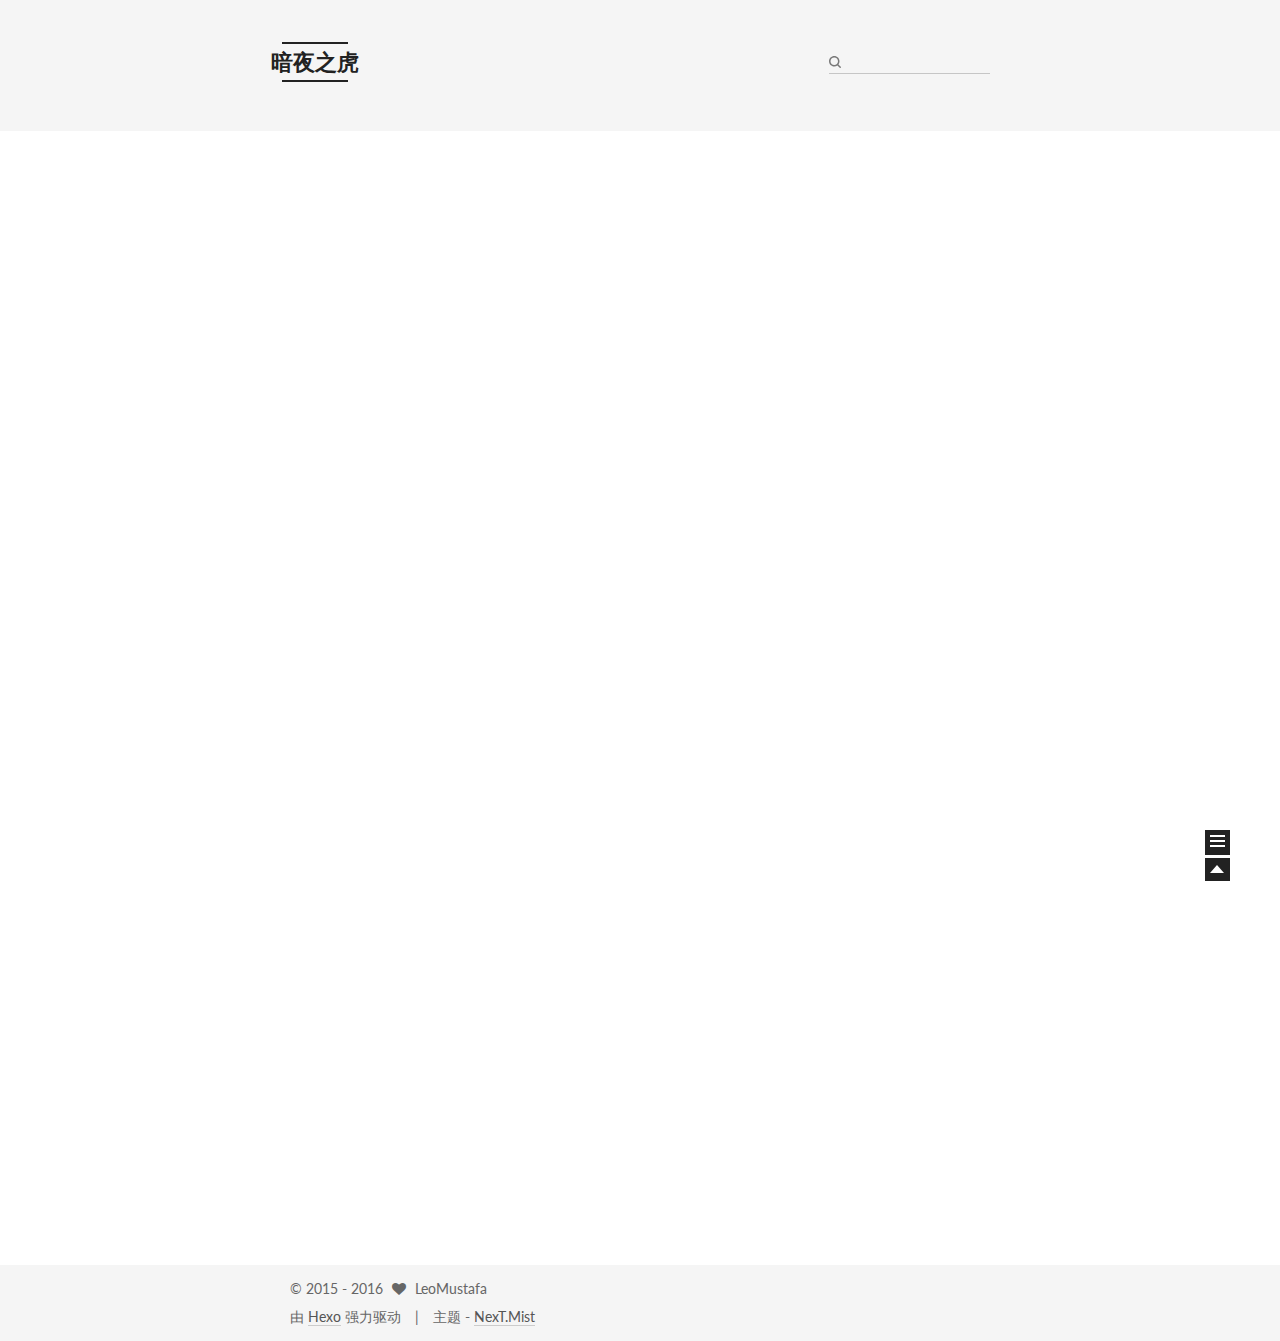
<file: index.html>
<!doctype html>



  


<html class="theme-next mist use-motion">
<head>
  <meta charset="UTF-8"/>
<meta http-equiv="X-UA-Compatible" content="IE=edge,chrome=1" />
<meta name="viewport" content="width=device-width, initial-scale=1, maximum-scale=1"/>



<meta http-equiv="Cache-Control" content="no-transform" />
<meta http-equiv="Cache-Control" content="no-siteapp" />












  <link href="/vendors/fancybox/source/jquery.fancybox.css?v=2.1.5" rel="stylesheet" type="text/css"/>




  <link href="//fonts.googleapis.com/css?family=Lato:300,400,700,400italic&subset=latin,latin-ext" rel="stylesheet" type="text/css">



<link href="/vendors/font-awesome/css/font-awesome.min.css?v=4.4.0" rel="stylesheet" type="text/css" />

<link href="/css/main.css?v=0.5.0" rel="stylesheet" type="text/css" />


  <meta name="keywords" content="Hexo, NexT" />





  <link rel="alternate" href="/atom.xml" title="暗夜之虎" type="application/atom+xml" />




  <link rel="shortcut icon" type="image/x-icon" href="/favicon.ico?v=0.5.0" />






<meta name="description" content="顺,不妄喜；逆,不惶馁；安,不奢逸；危,不惊惧；胸有惊雷而面如平湖者,可拜上将军">
<meta property="og:type" content="website">
<meta property="og:title" content="暗夜之虎">
<meta property="og:url" content="http://yoursite.com/index.html">
<meta property="og:site_name" content="暗夜之虎">
<meta property="og:description" content="顺,不妄喜；逆,不惶馁；安,不奢逸；危,不惊惧；胸有惊雷而面如平湖者,可拜上将军">
<meta name="twitter:card" content="summary">
<meta name="twitter:title" content="暗夜之虎">
<meta name="twitter:description" content="顺,不妄喜；逆,不惶馁；安,不奢逸；危,不惊惧；胸有惊雷而面如平湖者,可拜上将军">



<script type="text/javascript" id="hexo.configuration">
  var NexT = window.NexT || {};
  var CONFIG = {
    scheme: 'Mist',
    sidebar: {"position":"left","display":"post"},
    fancybox: true,
    motion: true,
    duoshuo: {
      userId: 0,
      author: '博主'
    }
  };
</script>

  <title> 暗夜之虎 </title>
</head>

<body itemscope itemtype="http://schema.org/WebPage" lang="zh-Hans">

  








  
  
    
  

  <div class="container one-collumn sidebar-position-left 
   page-home 
 ">
    <div class="headband"></div>

    <header id="header" class="header" itemscope itemtype="http://schema.org/WPHeader">
      <div class="header-inner"><div class="site-meta ">
  

  <div class="custom-logo-site-title">
    <a href="/"  class="brand" rel="start">
      <span class="logo-line-before"><i></i></span>
      <span class="site-title">暗夜之虎</span>
      <span class="logo-line-after"><i></i></span>
    </a>
  </div>
  <p class="site-subtitle"></p>
</div>

<div class="site-nav-toggle">
  <button>
    <span class="btn-bar"></span>
    <span class="btn-bar"></span>
    <span class="btn-bar"></span>
  </button>
</div>

<nav class="site-nav">
  

  
    <ul id="menu" class="menu menu-left">
      
        
        <li class="menu-item menu-item-home">
          <a href="/" rel="section">
            
              <i class="menu-item-icon fa fa-home fa-fw"></i> <br />
            
            首页
          </a>
        </li>
      
        
        <li class="menu-item menu-item-categories">
          <a href="/categories" rel="section">
            
              <i class="menu-item-icon fa fa-th fa-fw"></i> <br />
            
            分类
          </a>
        </li>
      
        
        <li class="menu-item menu-item-archives">
          <a href="/archives" rel="section">
            
              <i class="menu-item-icon fa fa-archive fa-fw"></i> <br />
            
            归档
          </a>
        </li>
      
        
        <li class="menu-item menu-item-tags">
          <a href="/tags" rel="section">
            
              <i class="menu-item-icon fa fa-tags fa-fw"></i> <br />
            
            标签
          </a>
        </li>
      
        
        <li class="menu-item menu-item-about">
          <a href="/about" rel="section">
            
              <i class="menu-item-icon fa fa-user fa-fw"></i> <br />
            
            关于
          </a>
        </li>
      

      
      
      
    </ul>
  

  
    <div class="site-search">
      
  <form class="site-search-form">
  <input type="text" id="st-search-input" class="st-search-input st-default-search-input" />
</form>

<script type="text/javascript">
  (function(w,d,t,u,n,s,e){w['SwiftypeObject']=n;w[n]=w[n]||function(){
    (w[n].q=w[n].q||[]).push(arguments);};s=d.createElement(t);
    e=d.getElementsByTagName(t)[0];s.async=1;s.src=u;e.parentNode.insertBefore(s,e);
  })(window,document,'script','//s.swiftypecdn.com/install/v2/st.js','_st');

  _st('install', 'N1VqMy4RxcC6yTq3qFca','2.0.0');
</script>



    </div>
  
</nav>

 </div>
    </header>

    <main id="main" class="main">
      <div class="main-inner">
        <div class="content-wrap">
          <div id="content" class="content">
            
  <section id="posts" class="posts-expand">

    

    
    
      
      
        
        
        
      

      
    

    
      

  
  

  
  
  

  <article class="post post-type-normal " itemscope itemtype="http://schema.org/Article">

    
      <header class="post-header">

        
        
          <h1 class="post-title" itemprop="name headline">
            
            
              
                
                <a class="post-title-link" href="/2016/01/17/hello-world/" itemprop="url">
                  Hello World
                </a>
              
            
          </h1>
        

        <div class="post-meta">
          <span class="post-time">
            <span class="post-meta-item-icon">
              <i class="fa fa-calendar-o"></i>
            </span>
            <span class="post-meta-item-text">发表于</span>
            <time itemprop="dateCreated" datetime="2016-01-17T21:52:55+08:00" content="2016-01-17">
              2016-01-17
            </time>
          </span>

          

          
            
          

          

          
          
        </div>
      </header>
    


    <div class="post-body" itemprop="articleBody">

      
      

      
        
          
            <p>Welcome to <a href="http://hexo.io/" target="_blank" rel="external">Hexo</a>! This is your very first post. Check <a href="http://hexo.io/docs/" target="_blank" rel="external">documentation</a> for more info. If you get any problems when using Hexo, you can find the answer in <a href="http://hexo.io/docs/troubleshooting.html" target="_blank" rel="external">troubleshooting</a> or you can ask me on <a href="https://github.com/hexojs/hexo/issues" target="_blank" rel="external">GitHub</a>.</p>
<h2 id="Quick_Start"><a href="#Quick_Start" class="headerlink" title="Quick Start"></a>Quick Start</h2><h3 id="Create_a_new_post"><a href="#Create_a_new_post" class="headerlink" title="Create a new post"></a>Create a new post</h3><figure class="highlight bash"><table><tr><td class="gutter"><pre><span class="line">1</span><br></pre></td><td class="code"><pre><span class="line">$ hexo new <span class="string">"My New Post"</span></span><br></pre></td></tr></table></figure>
<p>More info: <a href="http://hexo.io/docs/writing.html" target="_blank" rel="external">Writing</a></p>
<h3 id="Run_server"><a href="#Run_server" class="headerlink" title="Run server"></a>Run server</h3><figure class="highlight bash"><table><tr><td class="gutter"><pre><span class="line">1</span><br></pre></td><td class="code"><pre><span class="line">$ hexo server</span><br></pre></td></tr></table></figure>
<p>More info: <a href="http://hexo.io/docs/server.html" target="_blank" rel="external">Server</a></p>
<h3 id="Generate_static_files"><a href="#Generate_static_files" class="headerlink" title="Generate static files"></a>Generate static files</h3><figure class="highlight bash"><table><tr><td class="gutter"><pre><span class="line">1</span><br></pre></td><td class="code"><pre><span class="line">$ hexo generate</span><br></pre></td></tr></table></figure>
<p>More info: <a href="http://hexo.io/docs/generating.html" target="_blank" rel="external">Generating</a></p>
<h3 id="Deploy_to_remote_sites"><a href="#Deploy_to_remote_sites" class="headerlink" title="Deploy to remote sites"></a>Deploy to remote sites</h3><figure class="highlight bash"><table><tr><td class="gutter"><pre><span class="line">1</span><br></pre></td><td class="code"><pre><span class="line">$ hexo deploy</span><br></pre></td></tr></table></figure>
<p>More info: <a href="http://hexo.io/docs/deployment.html" target="_blank" rel="external">Deployment</a></p>

          
        
      
    </div>

    <footer class="post-footer">
      

      

      
      
        <div class="post-eof"></div>
      
    </footer>
  </article>


    

  </section>

  


          </div>
          


          

        </div>
        
          
  
  <div class="sidebar-toggle">
    <div class="sidebar-toggle-line-wrap">
      <span class="sidebar-toggle-line sidebar-toggle-line-first"></span>
      <span class="sidebar-toggle-line sidebar-toggle-line-middle"></span>
      <span class="sidebar-toggle-line sidebar-toggle-line-last"></span>
    </div>
  </div>

  <aside id="sidebar" class="sidebar">
    <div class="sidebar-inner">

      

      

      <section class="site-overview sidebar-panel  sidebar-panel-active ">
        <div class="site-author motion-element" itemprop="author" itemscope itemtype="http://schema.org/Person">
          <img class="site-author-image" itemprop="image"
               src="/images/avatar.jpg"
               alt="LeoMustafa" />
          <p class="site-author-name" itemprop="name">LeoMustafa</p>
          <p class="site-description motion-element" itemprop="description">顺,不妄喜；逆,不惶馁；安,不奢逸；危,不惊惧；胸有惊雷而面如平湖者,可拜上将军</p>
        </div>
        <nav class="site-state motion-element">
          <div class="site-state-item site-state-posts">
            <a href="/archives">
              <span class="site-state-item-count">1</span>
              <span class="site-state-item-name">日志</span>
            </a>
          </div>

          <div class="site-state-item site-state-categories">
            <a href="/categories">
              <span class="site-state-item-count">0</span>
              <span class="site-state-item-name">分类</span>
              </a>
          </div>

          <div class="site-state-item site-state-tags">
            <a href="/tags">
              <span class="site-state-item-count">0</span>
              <span class="site-state-item-name">标签</span>
              </a>
          </div>

        </nav>

        
          <div class="feed-link motion-element">
            <a href="/atom.xml" rel="alternate">
              <i class="fa fa-rss"></i>
              RSS
            </a>
          </div>
        

        <div class="links-of-author motion-element">
          
            
              <span class="links-of-author-item">
                <a href="https://github.com/LeoMustafa" target="_blank">
                  
                    <i class="fa fa-globe"></i> github
                  
                </a>
              </span>
            
          
        </div>

        
        

        <div class="links-of-author motion-element">
          
        </div>

      </section>

      

    </div>
  </aside>


        
      </div>
    </main>

    <footer id="footer" class="footer">
      <div class="footer-inner">
        <div class="copyright" >
  
  &copy;  2015 - 
  <span itemprop="copyrightYear">2016</span>
  <span class="with-love">
    <i class="icon-next-heart fa fa-heart"></i>
  </span>
  <span class="author" itemprop="copyrightHolder">LeoMustafa</span>
</div>

<div class="powered-by">
  由 <a class="theme-link" href="http://hexo.io">Hexo</a> 强力驱动
</div>

<div class="theme-info">
  主题 -
  <a class="theme-link" href="https://github.com/iissnan/hexo-theme-next">
    NexT.Mist
  </a>
</div>



      </div>
    </footer>

    <div class="back-to-top"></div>
  </div>

  


  



  <script type="text/javascript" src="/vendors/jquery/index.js?v=2.1.3"></script>

  <script type="text/javascript" src="/vendors/fastclick/lib/fastclick.min.js?v=1.0.6"></script>

  <script type="text/javascript" src="/vendors/jquery_lazyload/jquery.lazyload.js?v=1.9.7"></script>

  <script type="text/javascript" src="/vendors/velocity/velocity.min.js"></script>

  <script type="text/javascript" src="/vendors/velocity/velocity.ui.min.js"></script>

  <script type="text/javascript" src="/vendors/fancybox/source/jquery.fancybox.pack.js"></script>


  


  <script type="text/javascript" src="/js/src/utils.js?v=0.5.0"></script>

  <script type="text/javascript" src="/js/src/motion.js?v=0.5.0"></script>



  
  

  

  


  <script type="text/javascript" src="/js/src/bootstrap.js?v=0.5.0"></script>



  



  



  
  

  
  


</body>
</html>
</file>
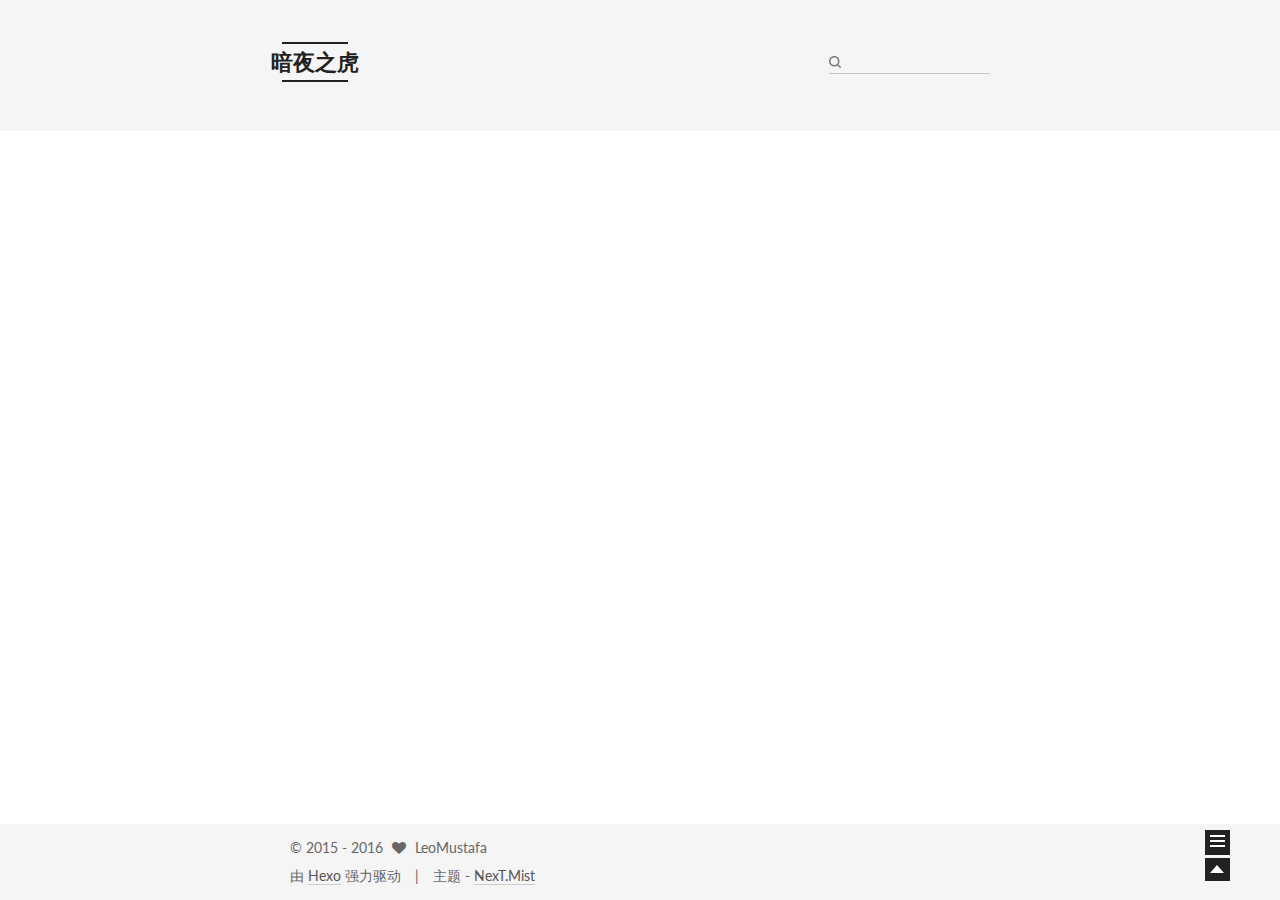
<file: about/index.html>
<!doctype html>



  


<html class="theme-next mist use-motion">
<head>
  <meta charset="UTF-8"/>
<meta http-equiv="X-UA-Compatible" content="IE=edge,chrome=1" />
<meta name="viewport" content="width=device-width, initial-scale=1, maximum-scale=1"/>



<meta http-equiv="Cache-Control" content="no-transform" />
<meta http-equiv="Cache-Control" content="no-siteapp" />












  <link href="/vendors/fancybox/source/jquery.fancybox.css?v=2.1.5" rel="stylesheet" type="text/css"/>




  <link href="//fonts.googleapis.com/css?family=Lato:300,400,700,400italic&subset=latin,latin-ext" rel="stylesheet" type="text/css">



<link href="/vendors/font-awesome/css/font-awesome.min.css?v=4.4.0" rel="stylesheet" type="text/css" />

<link href="/css/main.css?v=0.5.0" rel="stylesheet" type="text/css" />


  <meta name="keywords" content="Hexo, NexT" />





  <link rel="alternate" href="/atom.xml" title="暗夜之虎" type="application/atom+xml" />




  <link rel="shortcut icon" type="image/x-icon" href="/favicon.ico?v=0.5.0" />






<meta name="description" content="顺,不妄喜；逆,不惶馁；安,不奢逸；危,不惊惧；胸有惊雷而面如平湖者,可拜上将军">
<meta property="og:type" content="website">
<meta property="og:title" content="about">
<meta property="og:url" content="http://yoursite.com/about/index.html">
<meta property="og:site_name" content="暗夜之虎">
<meta property="og:description" content="顺,不妄喜；逆,不惶馁；安,不奢逸；危,不惊惧；胸有惊雷而面如平湖者,可拜上将军">
<meta property="og:updated_time" content="2016-01-17T19:32:15.593Z">
<meta name="twitter:card" content="summary">
<meta name="twitter:title" content="about">
<meta name="twitter:description" content="顺,不妄喜；逆,不惶馁；安,不奢逸；危,不惊惧；胸有惊雷而面如平湖者,可拜上将军">



<script type="text/javascript" id="hexo.configuration">
  var NexT = window.NexT || {};
  var CONFIG = {
    scheme: 'Mist',
    sidebar: {"position":"left","display":"post"},
    fancybox: true,
    motion: true,
    duoshuo: {
      userId: 0,
      author: '博主'
    }
  };
</script>

  <title>
  

  
    about | 暗夜之虎
  
</title>
</head>

<body itemscope itemtype="http://schema.org/WebPage" lang="zh-Hans">

  








  
  
    
  

  <div class="container one-collumn sidebar-position-left  ">
    <div class="headband"></div>

    <header id="header" class="header" itemscope itemtype="http://schema.org/WPHeader">
      <div class="header-inner"><div class="site-meta ">
  

  <div class="custom-logo-site-title">
    <a href="/"  class="brand" rel="start">
      <span class="logo-line-before"><i></i></span>
      <span class="site-title">暗夜之虎</span>
      <span class="logo-line-after"><i></i></span>
    </a>
  </div>
  <p class="site-subtitle"></p>
</div>

<div class="site-nav-toggle">
  <button>
    <span class="btn-bar"></span>
    <span class="btn-bar"></span>
    <span class="btn-bar"></span>
  </button>
</div>

<nav class="site-nav">
  

  
    <ul id="menu" class="menu menu-left">
      
        
        <li class="menu-item menu-item-home">
          <a href="/" rel="section">
            
              <i class="menu-item-icon fa fa-home fa-fw"></i> <br />
            
            首页
          </a>
        </li>
      
        
        <li class="menu-item menu-item-categories">
          <a href="/categories" rel="section">
            
              <i class="menu-item-icon fa fa-th fa-fw"></i> <br />
            
            分类
          </a>
        </li>
      
        
        <li class="menu-item menu-item-archives">
          <a href="/archives" rel="section">
            
              <i class="menu-item-icon fa fa-archive fa-fw"></i> <br />
            
            归档
          </a>
        </li>
      
        
        <li class="menu-item menu-item-tags">
          <a href="/tags" rel="section">
            
              <i class="menu-item-icon fa fa-tags fa-fw"></i> <br />
            
            标签
          </a>
        </li>
      
        
        <li class="menu-item menu-item-about">
          <a href="/about" rel="section">
            
              <i class="menu-item-icon fa fa-user fa-fw"></i> <br />
            
            关于
          </a>
        </li>
      

      
      
      
    </ul>
  

  
    <div class="site-search">
      
  <form class="site-search-form">
  <input type="text" id="st-search-input" class="st-search-input st-default-search-input" />
</form>

<script type="text/javascript">
  (function(w,d,t,u,n,s,e){w['SwiftypeObject']=n;w[n]=w[n]||function(){
    (w[n].q=w[n].q||[]).push(arguments);};s=d.createElement(t);
    e=d.getElementsByTagName(t)[0];s.async=1;s.src=u;e.parentNode.insertBefore(s,e);
  })(window,document,'script','//s.swiftypecdn.com/install/v2/st.js','_st');

  _st('install', 'N1VqMy4RxcC6yTq3qFca','2.0.0');
</script>



    </div>
  
</nav>

 </div>
    </header>

    <main id="main" class="main">
      <div class="main-inner">
        <div class="content-wrap">
          <div id="content" class="content">
            

  <div id="posts" class="posts-expand">
    
    
      
    
  </div>


          </div>
          


          
  <div class="comments" id="comments">
    
  </div>


        </div>
        
          
  
  <div class="sidebar-toggle">
    <div class="sidebar-toggle-line-wrap">
      <span class="sidebar-toggle-line sidebar-toggle-line-first"></span>
      <span class="sidebar-toggle-line sidebar-toggle-line-middle"></span>
      <span class="sidebar-toggle-line sidebar-toggle-line-last"></span>
    </div>
  </div>

  <aside id="sidebar" class="sidebar">
    <div class="sidebar-inner">

      

      

      <section class="site-overview sidebar-panel  sidebar-panel-active ">
        <div class="site-author motion-element" itemprop="author" itemscope itemtype="http://schema.org/Person">
          <img class="site-author-image" itemprop="image"
               src="/images/avatar.jpg"
               alt="LeoMustafa" />
          <p class="site-author-name" itemprop="name">LeoMustafa</p>
          <p class="site-description motion-element" itemprop="description">顺,不妄喜；逆,不惶馁；安,不奢逸；危,不惊惧；胸有惊雷而面如平湖者,可拜上将军</p>
        </div>
        <nav class="site-state motion-element">
          <div class="site-state-item site-state-posts">
            <a href="/archives">
              <span class="site-state-item-count">1</span>
              <span class="site-state-item-name">日志</span>
            </a>
          </div>

          <div class="site-state-item site-state-categories">
            <a href="/categories">
              <span class="site-state-item-count">0</span>
              <span class="site-state-item-name">分类</span>
              </a>
          </div>

          <div class="site-state-item site-state-tags">
            <a href="/tags">
              <span class="site-state-item-count">0</span>
              <span class="site-state-item-name">标签</span>
              </a>
          </div>

        </nav>

        
          <div class="feed-link motion-element">
            <a href="/atom.xml" rel="alternate">
              <i class="fa fa-rss"></i>
              RSS
            </a>
          </div>
        

        <div class="links-of-author motion-element">
          
            
              <span class="links-of-author-item">
                <a href="https://github.com/LeoMustafa" target="_blank">
                  
                    <i class="fa fa-globe"></i> github
                  
                </a>
              </span>
            
          
        </div>

        
        

        <div class="links-of-author motion-element">
          
        </div>

      </section>

      

    </div>
  </aside>


        
      </div>
    </main>

    <footer id="footer" class="footer">
      <div class="footer-inner">
        <div class="copyright" >
  
  &copy;  2015 - 
  <span itemprop="copyrightYear">2016</span>
  <span class="with-love">
    <i class="icon-next-heart fa fa-heart"></i>
  </span>
  <span class="author" itemprop="copyrightHolder">LeoMustafa</span>
</div>

<div class="powered-by">
  由 <a class="theme-link" href="http://hexo.io">Hexo</a> 强力驱动
</div>

<div class="theme-info">
  主题 -
  <a class="theme-link" href="https://github.com/iissnan/hexo-theme-next">
    NexT.Mist
  </a>
</div>



      </div>
    </footer>

    <div class="back-to-top"></div>
  </div>

  


  



  <script type="text/javascript" src="/vendors/jquery/index.js?v=2.1.3"></script>

  <script type="text/javascript" src="/vendors/fastclick/lib/fastclick.min.js?v=1.0.6"></script>

  <script type="text/javascript" src="/vendors/jquery_lazyload/jquery.lazyload.js?v=1.9.7"></script>

  <script type="text/javascript" src="/vendors/velocity/velocity.min.js"></script>

  <script type="text/javascript" src="/vendors/velocity/velocity.ui.min.js"></script>

  <script type="text/javascript" src="/vendors/fancybox/source/jquery.fancybox.pack.js"></script>


  


  <script type="text/javascript" src="/js/src/utils.js?v=0.5.0"></script>

  <script type="text/javascript" src="/js/src/motion.js?v=0.5.0"></script>



  
  

  

  


  <script type="text/javascript" src="/js/src/bootstrap.js?v=0.5.0"></script>



  



  



  
  

  
  


</body>
</html>
</file>
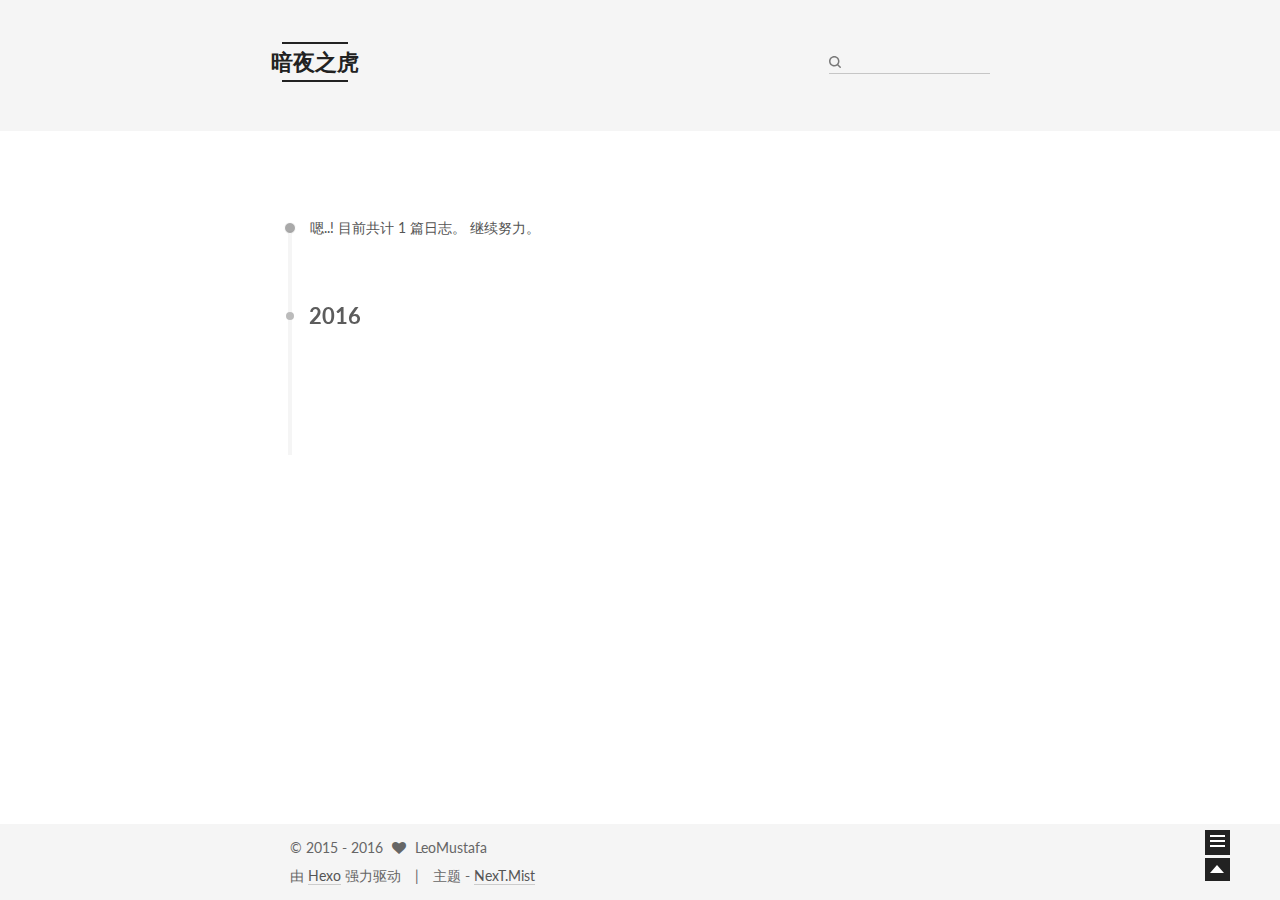
<file: archives/index.html>
<!doctype html>



  


<html class="theme-next mist use-motion">
<head>
  <meta charset="UTF-8"/>
<meta http-equiv="X-UA-Compatible" content="IE=edge,chrome=1" />
<meta name="viewport" content="width=device-width, initial-scale=1, maximum-scale=1"/>



<meta http-equiv="Cache-Control" content="no-transform" />
<meta http-equiv="Cache-Control" content="no-siteapp" />












  <link href="/vendors/fancybox/source/jquery.fancybox.css?v=2.1.5" rel="stylesheet" type="text/css"/>




  <link href="//fonts.googleapis.com/css?family=Lato:300,400,700,400italic&subset=latin,latin-ext" rel="stylesheet" type="text/css">



<link href="/vendors/font-awesome/css/font-awesome.min.css?v=4.4.0" rel="stylesheet" type="text/css" />

<link href="/css/main.css?v=0.5.0" rel="stylesheet" type="text/css" />


  <meta name="keywords" content="Hexo, NexT" />





  <link rel="alternate" href="/atom.xml" title="暗夜之虎" type="application/atom+xml" />




  <link rel="shortcut icon" type="image/x-icon" href="/favicon.ico?v=0.5.0" />






<meta name="description" content="顺,不妄喜；逆,不惶馁；安,不奢逸；危,不惊惧；胸有惊雷而面如平湖者,可拜上将军">
<meta property="og:type" content="website">
<meta property="og:title" content="暗夜之虎">
<meta property="og:url" content="http://yoursite.com/archives/index.html">
<meta property="og:site_name" content="暗夜之虎">
<meta property="og:description" content="顺,不妄喜；逆,不惶馁；安,不奢逸；危,不惊惧；胸有惊雷而面如平湖者,可拜上将军">
<meta name="twitter:card" content="summary">
<meta name="twitter:title" content="暗夜之虎">
<meta name="twitter:description" content="顺,不妄喜；逆,不惶馁；安,不奢逸；危,不惊惧；胸有惊雷而面如平湖者,可拜上将军">



<script type="text/javascript" id="hexo.configuration">
  var NexT = window.NexT || {};
  var CONFIG = {
    scheme: 'Mist',
    sidebar: {"position":"left","display":"post"},
    fancybox: true,
    motion: true,
    duoshuo: {
      userId: 0,
      author: '博主'
    }
  };
</script>

  <title> 归档 | 暗夜之虎 </title>
</head>

<body itemscope itemtype="http://schema.org/WebPage" lang="zh-Hans">

  








  
  
    
  

  <div class="container one-collumn sidebar-position-left  page-archive  ">
    <div class="headband"></div>

    <header id="header" class="header" itemscope itemtype="http://schema.org/WPHeader">
      <div class="header-inner"><div class="site-meta ">
  

  <div class="custom-logo-site-title">
    <a href="/"  class="brand" rel="start">
      <span class="logo-line-before"><i></i></span>
      <span class="site-title">暗夜之虎</span>
      <span class="logo-line-after"><i></i></span>
    </a>
  </div>
  <p class="site-subtitle"></p>
</div>

<div class="site-nav-toggle">
  <button>
    <span class="btn-bar"></span>
    <span class="btn-bar"></span>
    <span class="btn-bar"></span>
  </button>
</div>

<nav class="site-nav">
  

  
    <ul id="menu" class="menu menu-left">
      
        
        <li class="menu-item menu-item-home">
          <a href="/" rel="section">
            
              <i class="menu-item-icon fa fa-home fa-fw"></i> <br />
            
            首页
          </a>
        </li>
      
        
        <li class="menu-item menu-item-categories">
          <a href="/categories" rel="section">
            
              <i class="menu-item-icon fa fa-th fa-fw"></i> <br />
            
            分类
          </a>
        </li>
      
        
        <li class="menu-item menu-item-archives">
          <a href="/archives" rel="section">
            
              <i class="menu-item-icon fa fa-archive fa-fw"></i> <br />
            
            归档
          </a>
        </li>
      
        
        <li class="menu-item menu-item-tags">
          <a href="/tags" rel="section">
            
              <i class="menu-item-icon fa fa-tags fa-fw"></i> <br />
            
            标签
          </a>
        </li>
      
        
        <li class="menu-item menu-item-about">
          <a href="/about" rel="section">
            
              <i class="menu-item-icon fa fa-user fa-fw"></i> <br />
            
            关于
          </a>
        </li>
      

      
      
      
    </ul>
  

  
    <div class="site-search">
      
  <form class="site-search-form">
  <input type="text" id="st-search-input" class="st-search-input st-default-search-input" />
</form>

<script type="text/javascript">
  (function(w,d,t,u,n,s,e){w['SwiftypeObject']=n;w[n]=w[n]||function(){
    (w[n].q=w[n].q||[]).push(arguments);};s=d.createElement(t);
    e=d.getElementsByTagName(t)[0];s.async=1;s.src=u;e.parentNode.insertBefore(s,e);
  })(window,document,'script','//s.swiftypecdn.com/install/v2/st.js','_st');

  _st('install', 'N1VqMy4RxcC6yTq3qFca','2.0.0');
</script>



    </div>
  
</nav>

 </div>
    </header>

    <main id="main" class="main">
      <div class="main-inner">
        <div class="content-wrap">
          <div id="content" class="content">
            

  <section id="posts" class="posts-collapse">
    <span class="archive-move-on"></span>

    <span class="archive-page-counter">
      
      
      
        
      
      嗯..! 目前共计 1 篇日志。 继续努力。
    </span>

    

      
      
      

      
        
        <div class="collection-title">
          <h2 class="archive-year motion-element" id="archive-year-2016">2016</h2>
        </div>
      
      

      

  <article class="post post-type-normal" itemscope itemtype="http://schema.org/Article">
    <header class="post-header">

      <h1 class="post-title">
        
            <a class="post-title-link" href="/2016/01/17/hello-world/" itemprop="url">
              
                <span itemprop="name">Hello World</span>
              
            </a>
        
      </h1>

      <div class="post-meta">
        <time class="post-time" itemprop="dateCreated"
              datetime="2016-01-17T21:52:55+08:00"
              content="2016-01-17" >
          01-17
        </time>
      </div>

    </header>
  </article>



    

  </section>

  



          </div>
          


          

        </div>
        
          
  
  <div class="sidebar-toggle">
    <div class="sidebar-toggle-line-wrap">
      <span class="sidebar-toggle-line sidebar-toggle-line-first"></span>
      <span class="sidebar-toggle-line sidebar-toggle-line-middle"></span>
      <span class="sidebar-toggle-line sidebar-toggle-line-last"></span>
    </div>
  </div>

  <aside id="sidebar" class="sidebar">
    <div class="sidebar-inner">

      

      

      <section class="site-overview sidebar-panel  sidebar-panel-active ">
        <div class="site-author motion-element" itemprop="author" itemscope itemtype="http://schema.org/Person">
          <img class="site-author-image" itemprop="image"
               src="/images/avatar.jpg"
               alt="LeoMustafa" />
          <p class="site-author-name" itemprop="name">LeoMustafa</p>
          <p class="site-description motion-element" itemprop="description">顺,不妄喜；逆,不惶馁；安,不奢逸；危,不惊惧；胸有惊雷而面如平湖者,可拜上将军</p>
        </div>
        <nav class="site-state motion-element">
          <div class="site-state-item site-state-posts">
            <a href="/archives">
              <span class="site-state-item-count">1</span>
              <span class="site-state-item-name">日志</span>
            </a>
          </div>

          <div class="site-state-item site-state-categories">
            <a href="/categories">
              <span class="site-state-item-count">0</span>
              <span class="site-state-item-name">分类</span>
              </a>
          </div>

          <div class="site-state-item site-state-tags">
            <a href="/tags">
              <span class="site-state-item-count">0</span>
              <span class="site-state-item-name">标签</span>
              </a>
          </div>

        </nav>

        
          <div class="feed-link motion-element">
            <a href="/atom.xml" rel="alternate">
              <i class="fa fa-rss"></i>
              RSS
            </a>
          </div>
        

        <div class="links-of-author motion-element">
          
            
              <span class="links-of-author-item">
                <a href="https://github.com/LeoMustafa" target="_blank">
                  
                    <i class="fa fa-globe"></i> github
                  
                </a>
              </span>
            
          
        </div>

        
        

        <div class="links-of-author motion-element">
          
        </div>

      </section>

      

    </div>
  </aside>


        
      </div>
    </main>

    <footer id="footer" class="footer">
      <div class="footer-inner">
        <div class="copyright" >
  
  &copy;  2015 - 
  <span itemprop="copyrightYear">2016</span>
  <span class="with-love">
    <i class="icon-next-heart fa fa-heart"></i>
  </span>
  <span class="author" itemprop="copyrightHolder">LeoMustafa</span>
</div>

<div class="powered-by">
  由 <a class="theme-link" href="http://hexo.io">Hexo</a> 强力驱动
</div>

<div class="theme-info">
  主题 -
  <a class="theme-link" href="https://github.com/iissnan/hexo-theme-next">
    NexT.Mist
  </a>
</div>



      </div>
    </footer>

    <div class="back-to-top"></div>
  </div>

  


  



  <script type="text/javascript" src="/vendors/jquery/index.js?v=2.1.3"></script>

  <script type="text/javascript" src="/vendors/fastclick/lib/fastclick.min.js?v=1.0.6"></script>

  <script type="text/javascript" src="/vendors/jquery_lazyload/jquery.lazyload.js?v=1.9.7"></script>

  <script type="text/javascript" src="/vendors/velocity/velocity.min.js"></script>

  <script type="text/javascript" src="/vendors/velocity/velocity.ui.min.js"></script>

  <script type="text/javascript" src="/vendors/fancybox/source/jquery.fancybox.pack.js"></script>


  


  <script type="text/javascript" src="/js/src/utils.js?v=0.5.0"></script>

  <script type="text/javascript" src="/js/src/motion.js?v=0.5.0"></script>



  
  

  
  
    <script type="text/javascript" id="motion.page.archive">
      $('.archive-year').velocity('transition.slideLeftIn');
    </script>
  


  


  <script type="text/javascript" src="/js/src/bootstrap.js?v=0.5.0"></script>



  



  



  
  

  
  


</body>
</html>
</file>
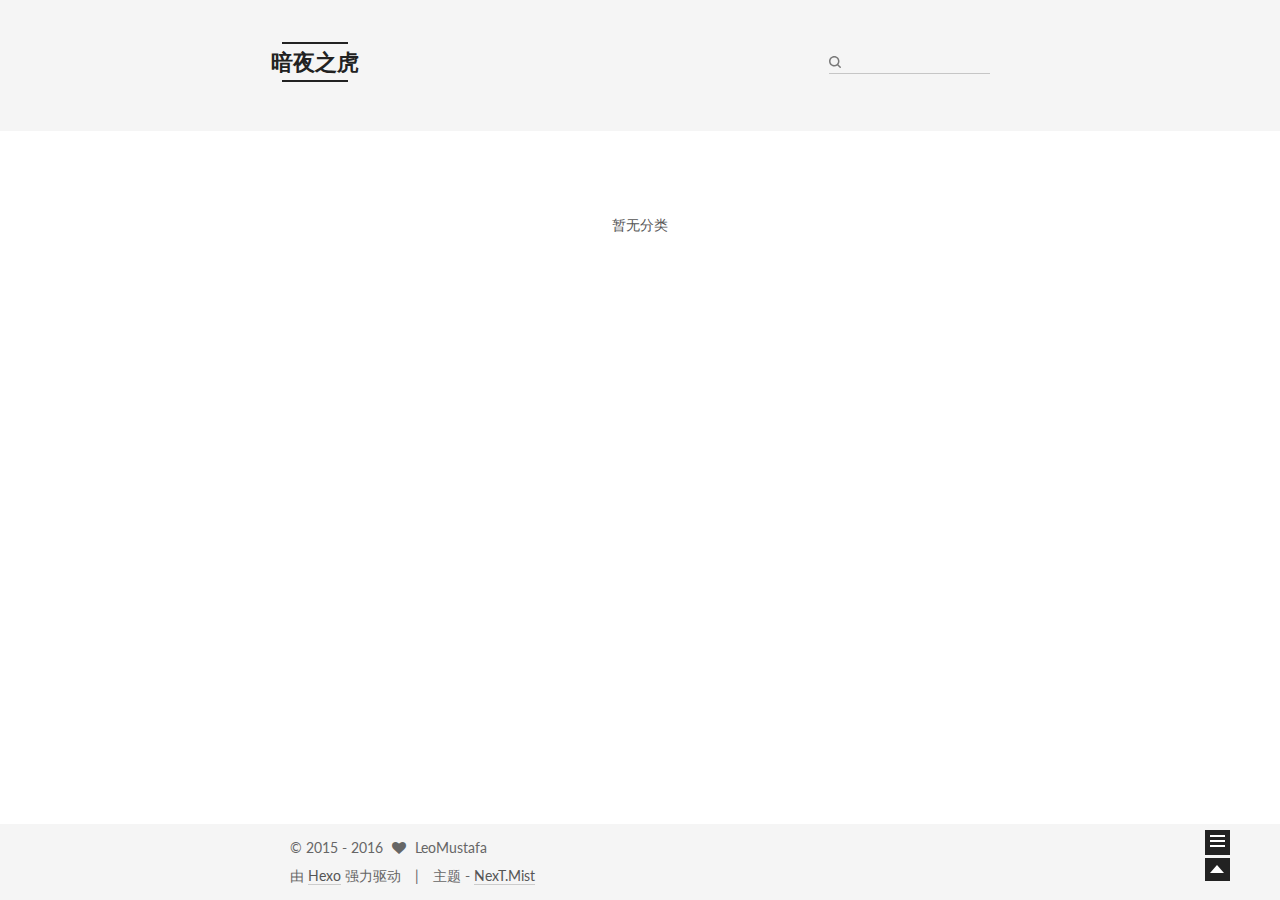
<file: categories/index.html>
<!doctype html>



  


<html class="theme-next mist use-motion">
<head>
  <meta charset="UTF-8"/>
<meta http-equiv="X-UA-Compatible" content="IE=edge,chrome=1" />
<meta name="viewport" content="width=device-width, initial-scale=1, maximum-scale=1"/>



<meta http-equiv="Cache-Control" content="no-transform" />
<meta http-equiv="Cache-Control" content="no-siteapp" />












  <link href="/vendors/fancybox/source/jquery.fancybox.css?v=2.1.5" rel="stylesheet" type="text/css"/>




  <link href="//fonts.googleapis.com/css?family=Lato:300,400,700,400italic&subset=latin,latin-ext" rel="stylesheet" type="text/css">



<link href="/vendors/font-awesome/css/font-awesome.min.css?v=4.4.0" rel="stylesheet" type="text/css" />

<link href="/css/main.css?v=0.5.0" rel="stylesheet" type="text/css" />


  <meta name="keywords" content="Hexo, NexT" />





  <link rel="alternate" href="/atom.xml" title="暗夜之虎" type="application/atom+xml" />




  <link rel="shortcut icon" type="image/x-icon" href="/favicon.ico?v=0.5.0" />






<meta name="description" content="顺,不妄喜；逆,不惶馁；安,不奢逸；危,不惊惧；胸有惊雷而面如平湖者,可拜上将军">
<meta property="og:type" content="website">
<meta property="og:title" content="分类">
<meta property="og:url" content="http://yoursite.com/categories/index.html">
<meta property="og:site_name" content="暗夜之虎">
<meta property="og:description" content="顺,不妄喜；逆,不惶馁；安,不奢逸；危,不惊惧；胸有惊雷而面如平湖者,可拜上将军">
<meta property="og:updated_time" content="2016-01-18T13:56:39.641Z">
<meta name="twitter:card" content="summary">
<meta name="twitter:title" content="分类">
<meta name="twitter:description" content="顺,不妄喜；逆,不惶馁；安,不奢逸；危,不惊惧；胸有惊雷而面如平湖者,可拜上将军">



<script type="text/javascript" id="hexo.configuration">
  var NexT = window.NexT || {};
  var CONFIG = {
    scheme: 'Mist',
    sidebar: {"position":"left","display":"post"},
    fancybox: true,
    motion: true,
    duoshuo: {
      userId: 0,
      author: '博主'
    }
  };
</script>

  <title>
  

  
    分类 | 暗夜之虎
  
</title>
</head>

<body itemscope itemtype="http://schema.org/WebPage" lang="zh-Hans">

  








  
  
    
  

  <div class="container one-collumn sidebar-position-left  ">
    <div class="headband"></div>

    <header id="header" class="header" itemscope itemtype="http://schema.org/WPHeader">
      <div class="header-inner"><div class="site-meta ">
  

  <div class="custom-logo-site-title">
    <a href="/"  class="brand" rel="start">
      <span class="logo-line-before"><i></i></span>
      <span class="site-title">暗夜之虎</span>
      <span class="logo-line-after"><i></i></span>
    </a>
  </div>
  <p class="site-subtitle"></p>
</div>

<div class="site-nav-toggle">
  <button>
    <span class="btn-bar"></span>
    <span class="btn-bar"></span>
    <span class="btn-bar"></span>
  </button>
</div>

<nav class="site-nav">
  

  
    <ul id="menu" class="menu menu-left">
      
        
        <li class="menu-item menu-item-home">
          <a href="/" rel="section">
            
              <i class="menu-item-icon fa fa-home fa-fw"></i> <br />
            
            首页
          </a>
        </li>
      
        
        <li class="menu-item menu-item-categories">
          <a href="/categories" rel="section">
            
              <i class="menu-item-icon fa fa-th fa-fw"></i> <br />
            
            分类
          </a>
        </li>
      
        
        <li class="menu-item menu-item-archives">
          <a href="/archives" rel="section">
            
              <i class="menu-item-icon fa fa-archive fa-fw"></i> <br />
            
            归档
          </a>
        </li>
      
        
        <li class="menu-item menu-item-tags">
          <a href="/tags" rel="section">
            
              <i class="menu-item-icon fa fa-tags fa-fw"></i> <br />
            
            标签
          </a>
        </li>
      
        
        <li class="menu-item menu-item-about">
          <a href="/about" rel="section">
            
              <i class="menu-item-icon fa fa-user fa-fw"></i> <br />
            
            关于
          </a>
        </li>
      

      
      
      
    </ul>
  

  
    <div class="site-search">
      
  <form class="site-search-form">
  <input type="text" id="st-search-input" class="st-search-input st-default-search-input" />
</form>

<script type="text/javascript">
  (function(w,d,t,u,n,s,e){w['SwiftypeObject']=n;w[n]=w[n]||function(){
    (w[n].q=w[n].q||[]).push(arguments);};s=d.createElement(t);
    e=d.getElementsByTagName(t)[0];s.async=1;s.src=u;e.parentNode.insertBefore(s,e);
  })(window,document,'script','//s.swiftypecdn.com/install/v2/st.js','_st');

  _st('install', 'N1VqMy4RxcC6yTq3qFca','2.0.0');
</script>



    </div>
  
</nav>

 </div>
    </header>

    <main id="main" class="main">
      <div class="main-inner">
        <div class="content-wrap">
          <div id="content" class="content">
            

  <div id="posts" class="posts-expand">
    
    
      <div class="category-all-page">
        <div class="category-all-title">
            暂无分类
        </div>
        <div class="category-all">
          
        </div>
      </div>
    
  </div>


          </div>
          


          
  <div class="comments" id="comments">
    
  </div>


        </div>
        
          
  
  <div class="sidebar-toggle">
    <div class="sidebar-toggle-line-wrap">
      <span class="sidebar-toggle-line sidebar-toggle-line-first"></span>
      <span class="sidebar-toggle-line sidebar-toggle-line-middle"></span>
      <span class="sidebar-toggle-line sidebar-toggle-line-last"></span>
    </div>
  </div>

  <aside id="sidebar" class="sidebar">
    <div class="sidebar-inner">

      

      

      <section class="site-overview sidebar-panel  sidebar-panel-active ">
        <div class="site-author motion-element" itemprop="author" itemscope itemtype="http://schema.org/Person">
          <img class="site-author-image" itemprop="image"
               src="/images/avatar.jpg"
               alt="LeoMustafa" />
          <p class="site-author-name" itemprop="name">LeoMustafa</p>
          <p class="site-description motion-element" itemprop="description">顺,不妄喜；逆,不惶馁；安,不奢逸；危,不惊惧；胸有惊雷而面如平湖者,可拜上将军</p>
        </div>
        <nav class="site-state motion-element">
          <div class="site-state-item site-state-posts">
            <a href="/archives">
              <span class="site-state-item-count">1</span>
              <span class="site-state-item-name">日志</span>
            </a>
          </div>

          <div class="site-state-item site-state-categories">
            <a href="/categories">
              <span class="site-state-item-count">0</span>
              <span class="site-state-item-name">分类</span>
              </a>
          </div>

          <div class="site-state-item site-state-tags">
            <a href="/tags">
              <span class="site-state-item-count">0</span>
              <span class="site-state-item-name">标签</span>
              </a>
          </div>

        </nav>

        
          <div class="feed-link motion-element">
            <a href="/atom.xml" rel="alternate">
              <i class="fa fa-rss"></i>
              RSS
            </a>
          </div>
        

        <div class="links-of-author motion-element">
          
            
              <span class="links-of-author-item">
                <a href="https://github.com/LeoMustafa" target="_blank">
                  
                    <i class="fa fa-globe"></i> github
                  
                </a>
              </span>
            
          
        </div>

        
        

        <div class="links-of-author motion-element">
          
        </div>

      </section>

      

    </div>
  </aside>


        
      </div>
    </main>

    <footer id="footer" class="footer">
      <div class="footer-inner">
        <div class="copyright" >
  
  &copy;  2015 - 
  <span itemprop="copyrightYear">2016</span>
  <span class="with-love">
    <i class="icon-next-heart fa fa-heart"></i>
  </span>
  <span class="author" itemprop="copyrightHolder">LeoMustafa</span>
</div>

<div class="powered-by">
  由 <a class="theme-link" href="http://hexo.io">Hexo</a> 强力驱动
</div>

<div class="theme-info">
  主题 -
  <a class="theme-link" href="https://github.com/iissnan/hexo-theme-next">
    NexT.Mist
  </a>
</div>



      </div>
    </footer>

    <div class="back-to-top"></div>
  </div>

  


  



  <script type="text/javascript" src="/vendors/jquery/index.js?v=2.1.3"></script>

  <script type="text/javascript" src="/vendors/fastclick/lib/fastclick.min.js?v=1.0.6"></script>

  <script type="text/javascript" src="/vendors/jquery_lazyload/jquery.lazyload.js?v=1.9.7"></script>

  <script type="text/javascript" src="/vendors/velocity/velocity.min.js"></script>

  <script type="text/javascript" src="/vendors/velocity/velocity.ui.min.js"></script>

  <script type="text/javascript" src="/vendors/fancybox/source/jquery.fancybox.pack.js"></script>


  


  <script type="text/javascript" src="/js/src/utils.js?v=0.5.0"></script>

  <script type="text/javascript" src="/js/src/motion.js?v=0.5.0"></script>



  
  

  

  


  <script type="text/javascript" src="/js/src/bootstrap.js?v=0.5.0"></script>



  



  



  
  

  
  


</body>
</html>
</file>
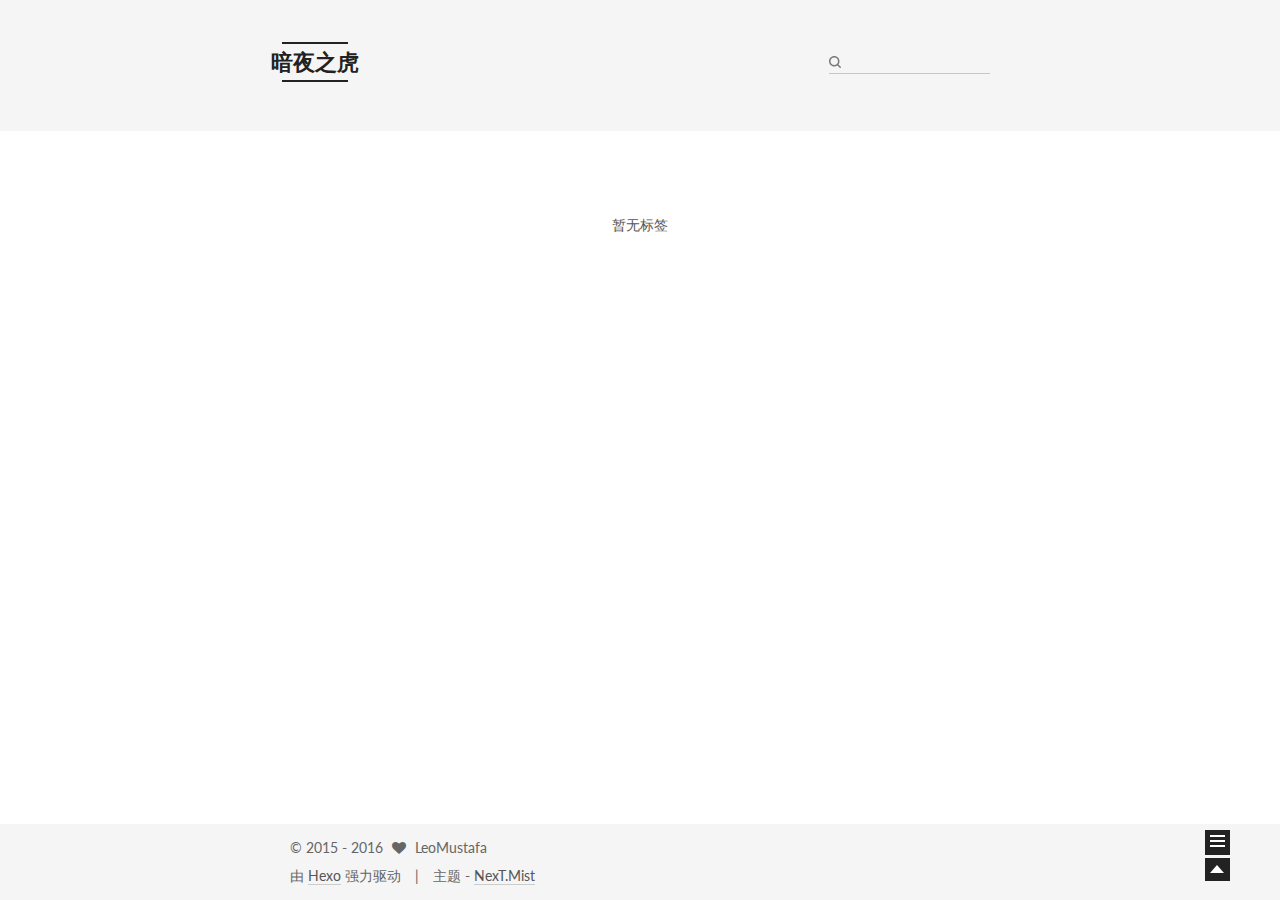
<file: tags/index.html>
<!doctype html>



  


<html class="theme-next mist use-motion">
<head>
  <meta charset="UTF-8"/>
<meta http-equiv="X-UA-Compatible" content="IE=edge,chrome=1" />
<meta name="viewport" content="width=device-width, initial-scale=1, maximum-scale=1"/>



<meta http-equiv="Cache-Control" content="no-transform" />
<meta http-equiv="Cache-Control" content="no-siteapp" />












  <link href="/vendors/fancybox/source/jquery.fancybox.css?v=2.1.5" rel="stylesheet" type="text/css"/>




  <link href="//fonts.googleapis.com/css?family=Lato:300,400,700,400italic&subset=latin,latin-ext" rel="stylesheet" type="text/css">



<link href="/vendors/font-awesome/css/font-awesome.min.css?v=4.4.0" rel="stylesheet" type="text/css" />

<link href="/css/main.css?v=0.5.0" rel="stylesheet" type="text/css" />


  <meta name="keywords" content="Hexo, NexT" />




  


  <link rel="alternate" href="/atom.xml" title="暗夜之虎" type="application/atom+xml" />




  <link rel="shortcut icon" type="image/x-icon" href="/favicon.ico?v=0.5.0" />






<meta name="description" content="顺,不妄喜；逆,不惶馁；安,不奢逸；危,不惊惧；胸有惊雷而面如平湖者,可拜上将军">
<meta property="og:type" content="website">
<meta property="og:title" content="tags">
<meta property="og:url" content="http://yoursite.com/tags/index.html">
<meta property="og:site_name" content="暗夜之虎">
<meta property="og:description" content="顺,不妄喜；逆,不惶馁；安,不奢逸；危,不惊惧；胸有惊雷而面如平湖者,可拜上将军">
<meta property="og:updated_time" content="2016-01-17T19:18:33.089Z">
<meta name="twitter:card" content="summary">
<meta name="twitter:title" content="tags">
<meta name="twitter:description" content="顺,不妄喜；逆,不惶馁；安,不奢逸；危,不惊惧；胸有惊雷而面如平湖者,可拜上将军">



<script type="text/javascript" id="hexo.configuration">
  var NexT = window.NexT || {};
  var CONFIG = {
    scheme: 'Mist',
    sidebar: {"position":"left","display":"post"},
    fancybox: true,
    motion: true,
    duoshuo: {
      userId: 0,
      author: '博主'
    }
  };
</script>

  <title>
  

  
    标签 | 暗夜之虎
  
</title>
</head>

<body itemscope itemtype="http://schema.org/WebPage" lang="zh-Hans">

  








  
  
    
  

  <div class="container one-collumn sidebar-position-left  ">
    <div class="headband"></div>

    <header id="header" class="header" itemscope itemtype="http://schema.org/WPHeader">
      <div class="header-inner"><div class="site-meta ">
  

  <div class="custom-logo-site-title">
    <a href="/"  class="brand" rel="start">
      <span class="logo-line-before"><i></i></span>
      <span class="site-title">暗夜之虎</span>
      <span class="logo-line-after"><i></i></span>
    </a>
  </div>
  <p class="site-subtitle"></p>
</div>

<div class="site-nav-toggle">
  <button>
    <span class="btn-bar"></span>
    <span class="btn-bar"></span>
    <span class="btn-bar"></span>
  </button>
</div>

<nav class="site-nav">
  

  
    <ul id="menu" class="menu menu-left">
      
        
        <li class="menu-item menu-item-home">
          <a href="/" rel="section">
            
              <i class="menu-item-icon fa fa-home fa-fw"></i> <br />
            
            首页
          </a>
        </li>
      
        
        <li class="menu-item menu-item-categories">
          <a href="/categories" rel="section">
            
              <i class="menu-item-icon fa fa-th fa-fw"></i> <br />
            
            分类
          </a>
        </li>
      
        
        <li class="menu-item menu-item-archives">
          <a href="/archives" rel="section">
            
              <i class="menu-item-icon fa fa-archive fa-fw"></i> <br />
            
            归档
          </a>
        </li>
      
        
        <li class="menu-item menu-item-tags">
          <a href="/tags" rel="section">
            
              <i class="menu-item-icon fa fa-tags fa-fw"></i> <br />
            
            标签
          </a>
        </li>
      
        
        <li class="menu-item menu-item-about">
          <a href="/about" rel="section">
            
              <i class="menu-item-icon fa fa-user fa-fw"></i> <br />
            
            关于
          </a>
        </li>
      

      
      
      
    </ul>
  

  
    <div class="site-search">
      
  <form class="site-search-form">
  <input type="text" id="st-search-input" class="st-search-input st-default-search-input" />
</form>

<script type="text/javascript">
  (function(w,d,t,u,n,s,e){w['SwiftypeObject']=n;w[n]=w[n]||function(){
    (w[n].q=w[n].q||[]).push(arguments);};s=d.createElement(t);
    e=d.getElementsByTagName(t)[0];s.async=1;s.src=u;e.parentNode.insertBefore(s,e);
  })(window,document,'script','//s.swiftypecdn.com/install/v2/st.js','_st');

  _st('install', 'N1VqMy4RxcC6yTq3qFca','2.0.0');
</script>



    </div>
  
</nav>

 </div>
    </header>

    <main id="main" class="main">
      <div class="main-inner">
        <div class="content-wrap">
          <div id="content" class="content">
            

  <div id="posts" class="posts-expand">
    
    
      <div class="tag-cloud">
        <div class="tag-cloud-title">
            暂无标签
        </div>
        <div class="tag-cloud-tags">
          
        </div>
      </div>
    
  </div>


          </div>
          


          
  <div class="comments" id="comments">
    
  </div>


        </div>
        
          
  
  <div class="sidebar-toggle">
    <div class="sidebar-toggle-line-wrap">
      <span class="sidebar-toggle-line sidebar-toggle-line-first"></span>
      <span class="sidebar-toggle-line sidebar-toggle-line-middle"></span>
      <span class="sidebar-toggle-line sidebar-toggle-line-last"></span>
    </div>
  </div>

  <aside id="sidebar" class="sidebar">
    <div class="sidebar-inner">

      

      

      <section class="site-overview sidebar-panel  sidebar-panel-active ">
        <div class="site-author motion-element" itemprop="author" itemscope itemtype="http://schema.org/Person">
          <img class="site-author-image" itemprop="image"
               src="/images/avatar.jpg"
               alt="LeoMustafa" />
          <p class="site-author-name" itemprop="name">LeoMustafa</p>
          <p class="site-description motion-element" itemprop="description">顺,不妄喜；逆,不惶馁；安,不奢逸；危,不惊惧；胸有惊雷而面如平湖者,可拜上将军</p>
        </div>
        <nav class="site-state motion-element">
          <div class="site-state-item site-state-posts">
            <a href="/archives">
              <span class="site-state-item-count">1</span>
              <span class="site-state-item-name">日志</span>
            </a>
          </div>

          <div class="site-state-item site-state-categories">
            <a href="/categories">
              <span class="site-state-item-count">0</span>
              <span class="site-state-item-name">分类</span>
              </a>
          </div>

          <div class="site-state-item site-state-tags">
            <a href="/tags">
              <span class="site-state-item-count">0</span>
              <span class="site-state-item-name">标签</span>
              </a>
          </div>

        </nav>

        
          <div class="feed-link motion-element">
            <a href="/atom.xml" rel="alternate">
              <i class="fa fa-rss"></i>
              RSS
            </a>
          </div>
        

        <div class="links-of-author motion-element">
          
            
              <span class="links-of-author-item">
                <a href="https://github.com/LeoMustafa" target="_blank">
                  
                    <i class="fa fa-globe"></i> github
                  
                </a>
              </span>
            
          
        </div>

        
        

        <div class="links-of-author motion-element">
          
        </div>

      </section>

      

    </div>
  </aside>


        
      </div>
    </main>

    <footer id="footer" class="footer">
      <div class="footer-inner">
        <div class="copyright" >
  
  &copy;  2015 - 
  <span itemprop="copyrightYear">2016</span>
  <span class="with-love">
    <i class="icon-next-heart fa fa-heart"></i>
  </span>
  <span class="author" itemprop="copyrightHolder">LeoMustafa</span>
</div>

<div class="powered-by">
  由 <a class="theme-link" href="http://hexo.io">Hexo</a> 强力驱动
</div>

<div class="theme-info">
  主题 -
  <a class="theme-link" href="https://github.com/iissnan/hexo-theme-next">
    NexT.Mist
  </a>
</div>



      </div>
    </footer>

    <div class="back-to-top"></div>
  </div>

  


  



  <script type="text/javascript" src="/vendors/jquery/index.js?v=2.1.3"></script>

  <script type="text/javascript" src="/vendors/fastclick/lib/fastclick.min.js?v=1.0.6"></script>

  <script type="text/javascript" src="/vendors/jquery_lazyload/jquery.lazyload.js?v=1.9.7"></script>

  <script type="text/javascript" src="/vendors/velocity/velocity.min.js"></script>

  <script type="text/javascript" src="/vendors/velocity/velocity.ui.min.js"></script>

  <script type="text/javascript" src="/vendors/fancybox/source/jquery.fancybox.pack.js"></script>


  


  <script type="text/javascript" src="/js/src/utils.js?v=0.5.0"></script>

  <script type="text/javascript" src="/js/src/motion.js?v=0.5.0"></script>



  
  

  

  


  <script type="text/javascript" src="/js/src/bootstrap.js?v=0.5.0"></script>



  



  



  
  

  
  


</body>
</html>
</file>
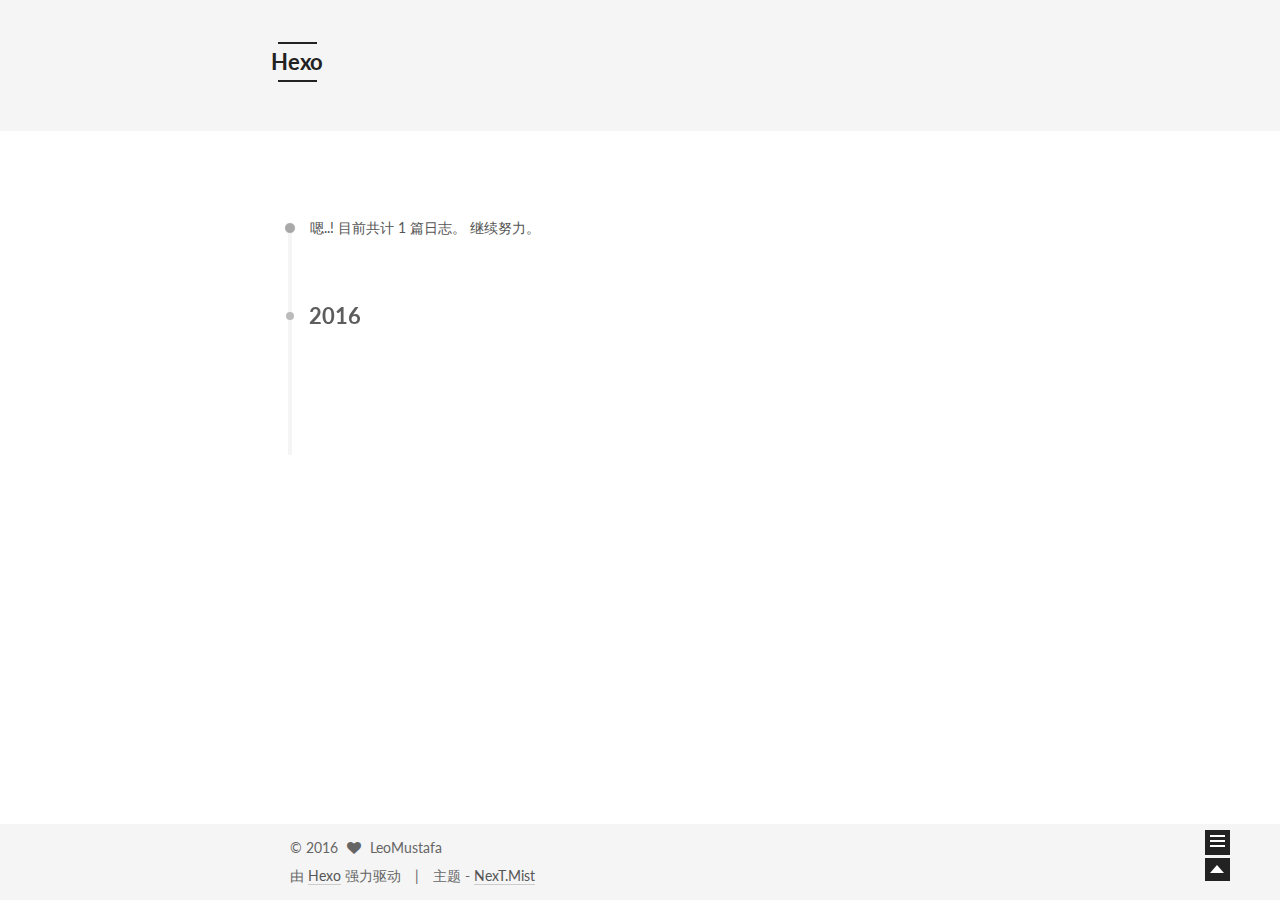
<file: archives/2016/index.html>
<!doctype html>



  


<html class="theme-next mist use-motion">
<head>
  <meta charset="UTF-8"/>
<meta http-equiv="X-UA-Compatible" content="IE=edge,chrome=1" />
<meta name="viewport" content="width=device-width, initial-scale=1, maximum-scale=1"/>



<meta http-equiv="Cache-Control" content="no-transform" />
<meta http-equiv="Cache-Control" content="no-siteapp" />












  <link href="/vendors/fancybox/source/jquery.fancybox.css?v=2.1.5" rel="stylesheet" type="text/css"/>




  <link href="//fonts.googleapis.com/css?family=Lato:300,400,700,400italic&subset=latin,latin-ext" rel="stylesheet" type="text/css">



<link href="/vendors/font-awesome/css/font-awesome.min.css?v=4.4.0" rel="stylesheet" type="text/css" />

<link href="/css/main.css?v=0.5.0" rel="stylesheet" type="text/css" />


  <meta name="keywords" content="Hexo, NexT" />








  <link rel="shortcut icon" type="image/x-icon" href="/favicon.ico?v=0.5.0" />






<meta name="description">
<meta property="og:type" content="website">
<meta property="og:title" content="Hexo">
<meta property="og:url" content="http://yoursite.com/archives/2016/index.html">
<meta property="og:site_name" content="Hexo">
<meta property="og:description">
<meta name="twitter:card" content="summary">
<meta name="twitter:title" content="Hexo">
<meta name="twitter:description">



<script type="text/javascript" id="hexo.configuration">
  var NexT = window.NexT || {};
  var CONFIG = {
    scheme: 'Mist',
    sidebar: {"position":"left","display":"post"},
    fancybox: true,
    motion: true,
    duoshuo: {
      userId: 0,
      author: '博主'
    }
  };
</script>

  <title> 归档 | Hexo </title>
</head>

<body itemscope itemtype="http://schema.org/WebPage" lang="zh-Hans">

  








  
  
    
  

  <div class="container one-collumn sidebar-position-left  page-archive  ">
    <div class="headband"></div>

    <header id="header" class="header" itemscope itemtype="http://schema.org/WPHeader">
      <div class="header-inner"><div class="site-meta ">
  

  <div class="custom-logo-site-title">
    <a href="/"  class="brand" rel="start">
      <span class="logo-line-before"><i></i></span>
      <span class="site-title">Hexo</span>
      <span class="logo-line-after"><i></i></span>
    </a>
  </div>
  <p class="site-subtitle"></p>
</div>

<div class="site-nav-toggle">
  <button>
    <span class="btn-bar"></span>
    <span class="btn-bar"></span>
    <span class="btn-bar"></span>
  </button>
</div>

<nav class="site-nav">
  

  
    <ul id="menu" class="menu ">
      
        
        <li class="menu-item menu-item-home">
          <a href="/" rel="section">
            
              <i class="menu-item-icon fa fa-home fa-fw"></i> <br />
            
            首页
          </a>
        </li>
      
        
        <li class="menu-item menu-item-archives">
          <a href="/archives" rel="section">
            
              <i class="menu-item-icon fa fa-archive fa-fw"></i> <br />
            
            归档
          </a>
        </li>
      
        
        <li class="menu-item menu-item-tags">
          <a href="/tags" rel="section">
            
              <i class="menu-item-icon fa fa-tags fa-fw"></i> <br />
            
            标签
          </a>
        </li>
      
        
        <li class="menu-item menu-item-about">
          <a href="/about" rel="section">
            
              <i class="menu-item-icon fa fa-user fa-fw"></i> <br />
            
            关于
          </a>
        </li>
      

      
      
      
    </ul>
  

  
</nav>

 </div>
    </header>

    <main id="main" class="main">
      <div class="main-inner">
        <div class="content-wrap">
          <div id="content" class="content">
            

  <section id="posts" class="posts-collapse">
    <span class="archive-move-on"></span>

    <span class="archive-page-counter">
      
      
      
        
      
      嗯..! 目前共计 1 篇日志。 继续努力。
    </span>

    

      
      
      

      
        
        <div class="collection-title">
          <h2 class="archive-year motion-element" id="archive-year-2016">2016</h2>
        </div>
      
      

      

  <article class="post post-type-normal" itemscope itemtype="http://schema.org/Article">
    <header class="post-header">

      <h1 class="post-title">
        
            <a class="post-title-link" href="/2016/01/17/hello-world/" itemprop="url">
              
                <span itemprop="name">Hello World</span>
              
            </a>
        
      </h1>

      <div class="post-meta">
        <time class="post-time" itemprop="dateCreated"
              datetime="2016-01-17T21:52:55+08:00"
              content="2016-01-17" >
          01-17
        </time>
      </div>

    </header>
  </article>



    

  </section>

  



          </div>
          


          

        </div>
        
          
  
  <div class="sidebar-toggle">
    <div class="sidebar-toggle-line-wrap">
      <span class="sidebar-toggle-line sidebar-toggle-line-first"></span>
      <span class="sidebar-toggle-line sidebar-toggle-line-middle"></span>
      <span class="sidebar-toggle-line sidebar-toggle-line-last"></span>
    </div>
  </div>

  <aside id="sidebar" class="sidebar">
    <div class="sidebar-inner">

      

      

      <section class="site-overview sidebar-panel  sidebar-panel-active ">
        <div class="site-author motion-element" itemprop="author" itemscope itemtype="http://schema.org/Person">
          <img class="site-author-image" itemprop="image"
               src="/images/avatar.jpg"
               alt="LeoMustafa" />
          <p class="site-author-name" itemprop="name">LeoMustafa</p>
          <p class="site-description motion-element" itemprop="description"></p>
        </div>
        <nav class="site-state motion-element">
          <div class="site-state-item site-state-posts">
            <a href="/archives">
              <span class="site-state-item-count">1</span>
              <span class="site-state-item-name">日志</span>
            </a>
          </div>

          <div class="site-state-item site-state-categories">
            
              <span class="site-state-item-count">0</span>
              <span class="site-state-item-name">分类</span>
              
          </div>

          <div class="site-state-item site-state-tags">
            <a href="/tags">
              <span class="site-state-item-count">0</span>
              <span class="site-state-item-name">标签</span>
              </a>
          </div>

        </nav>

        

        <div class="links-of-author motion-element">
          
        </div>

        
        

        <div class="links-of-author motion-element">
          
        </div>

      </section>

      

    </div>
  </aside>


        
      </div>
    </main>

    <footer id="footer" class="footer">
      <div class="footer-inner">
        <div class="copyright" >
  
  &copy; 
  <span itemprop="copyrightYear">2016</span>
  <span class="with-love">
    <i class="icon-next-heart fa fa-heart"></i>
  </span>
  <span class="author" itemprop="copyrightHolder">LeoMustafa</span>
</div>

<div class="powered-by">
  由 <a class="theme-link" href="http://hexo.io">Hexo</a> 强力驱动
</div>

<div class="theme-info">
  主题 -
  <a class="theme-link" href="https://github.com/iissnan/hexo-theme-next">
    NexT.Mist
  </a>
</div>



      </div>
    </footer>

    <div class="back-to-top"></div>
  </div>

  


  



  <script type="text/javascript" src="/vendors/jquery/index.js?v=2.1.3"></script>

  <script type="text/javascript" src="/vendors/fastclick/lib/fastclick.min.js?v=1.0.6"></script>

  <script type="text/javascript" src="/vendors/jquery_lazyload/jquery.lazyload.js?v=1.9.7"></script>

  <script type="text/javascript" src="/vendors/velocity/velocity.min.js"></script>

  <script type="text/javascript" src="/vendors/velocity/velocity.ui.min.js"></script>

  <script type="text/javascript" src="/vendors/fancybox/source/jquery.fancybox.pack.js"></script>


  


  <script type="text/javascript" src="/js/src/utils.js?v=0.5.0"></script>

  <script type="text/javascript" src="/js/src/motion.js?v=0.5.0"></script>



  
  

  
  
    <script type="text/javascript" id="motion.page.archive">
      $('.archive-year').velocity('transition.slideLeftIn');
    </script>
  


  


  <script type="text/javascript" src="/js/src/bootstrap.js?v=0.5.0"></script>



  



  



  
  

  
  


</body>
</html>
</file>
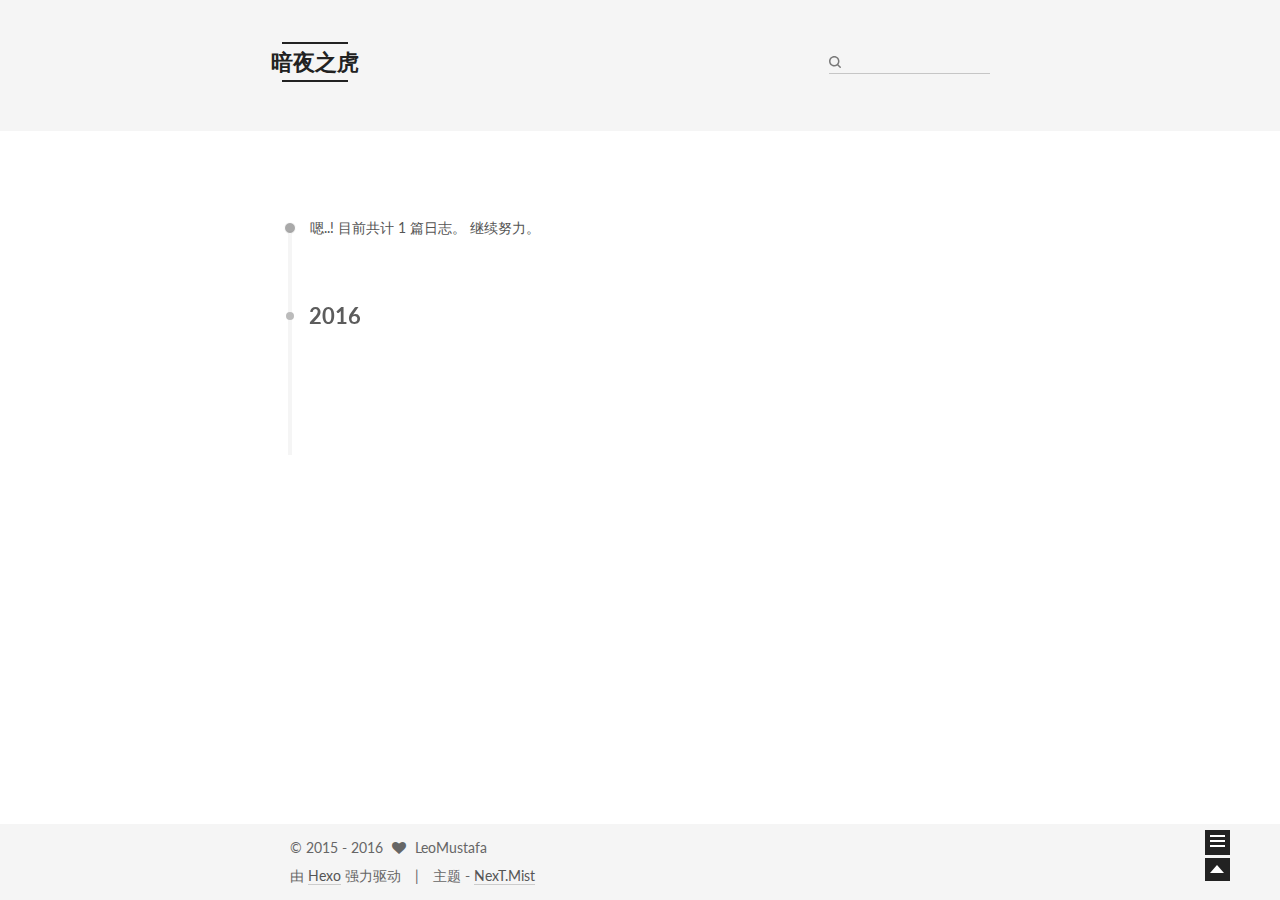
<file: archives/2016/01/index.html>
<!doctype html>



  


<html class="theme-next mist use-motion">
<head>
  <meta charset="UTF-8"/>
<meta http-equiv="X-UA-Compatible" content="IE=edge,chrome=1" />
<meta name="viewport" content="width=device-width, initial-scale=1, maximum-scale=1"/>



<meta http-equiv="Cache-Control" content="no-transform" />
<meta http-equiv="Cache-Control" content="no-siteapp" />












  <link href="/vendors/fancybox/source/jquery.fancybox.css?v=2.1.5" rel="stylesheet" type="text/css"/>




  <link href="//fonts.googleapis.com/css?family=Lato:300,400,700,400italic&subset=latin,latin-ext" rel="stylesheet" type="text/css">



<link href="/vendors/font-awesome/css/font-awesome.min.css?v=4.4.0" rel="stylesheet" type="text/css" />

<link href="/css/main.css?v=0.5.0" rel="stylesheet" type="text/css" />


  <meta name="keywords" content="Hexo, NexT" />





  <link rel="alternate" href="/atom.xml" title="暗夜之虎" type="application/atom+xml" />




  <link rel="shortcut icon" type="image/x-icon" href="/favicon.ico?v=0.5.0" />






<meta name="description" content="顺,不妄喜；逆,不惶馁；安,不奢逸；危,不惊惧；胸有惊雷而面如平湖者,可拜上将军">
<meta property="og:type" content="website">
<meta property="og:title" content="暗夜之虎">
<meta property="og:url" content="http://yoursite.com/archives/2016/01/index.html">
<meta property="og:site_name" content="暗夜之虎">
<meta property="og:description" content="顺,不妄喜；逆,不惶馁；安,不奢逸；危,不惊惧；胸有惊雷而面如平湖者,可拜上将军">
<meta name="twitter:card" content="summary">
<meta name="twitter:title" content="暗夜之虎">
<meta name="twitter:description" content="顺,不妄喜；逆,不惶馁；安,不奢逸；危,不惊惧；胸有惊雷而面如平湖者,可拜上将军">



<script type="text/javascript" id="hexo.configuration">
  var NexT = window.NexT || {};
  var CONFIG = {
    scheme: 'Mist',
    sidebar: {"position":"left","display":"post"},
    fancybox: true,
    motion: true,
    duoshuo: {
      userId: 0,
      author: '博主'
    }
  };
</script>

  <title> 归档 | 暗夜之虎 </title>
</head>

<body itemscope itemtype="http://schema.org/WebPage" lang="zh-Hans">

  








  
  
    
  

  <div class="container one-collumn sidebar-position-left  page-archive  ">
    <div class="headband"></div>

    <header id="header" class="header" itemscope itemtype="http://schema.org/WPHeader">
      <div class="header-inner"><div class="site-meta ">
  

  <div class="custom-logo-site-title">
    <a href="/"  class="brand" rel="start">
      <span class="logo-line-before"><i></i></span>
      <span class="site-title">暗夜之虎</span>
      <span class="logo-line-after"><i></i></span>
    </a>
  </div>
  <p class="site-subtitle"></p>
</div>

<div class="site-nav-toggle">
  <button>
    <span class="btn-bar"></span>
    <span class="btn-bar"></span>
    <span class="btn-bar"></span>
  </button>
</div>

<nav class="site-nav">
  

  
    <ul id="menu" class="menu menu-left">
      
        
        <li class="menu-item menu-item-home">
          <a href="/" rel="section">
            
              <i class="menu-item-icon fa fa-home fa-fw"></i> <br />
            
            首页
          </a>
        </li>
      
        
        <li class="menu-item menu-item-categories">
          <a href="/categories" rel="section">
            
              <i class="menu-item-icon fa fa-th fa-fw"></i> <br />
            
            分类
          </a>
        </li>
      
        
        <li class="menu-item menu-item-archives">
          <a href="/archives" rel="section">
            
              <i class="menu-item-icon fa fa-archive fa-fw"></i> <br />
            
            归档
          </a>
        </li>
      
        
        <li class="menu-item menu-item-tags">
          <a href="/tags" rel="section">
            
              <i class="menu-item-icon fa fa-tags fa-fw"></i> <br />
            
            标签
          </a>
        </li>
      
        
        <li class="menu-item menu-item-about">
          <a href="/about" rel="section">
            
              <i class="menu-item-icon fa fa-user fa-fw"></i> <br />
            
            关于
          </a>
        </li>
      

      
      
      
    </ul>
  

  
    <div class="site-search">
      
  <form class="site-search-form">
  <input type="text" id="st-search-input" class="st-search-input st-default-search-input" />
</form>

<script type="text/javascript">
  (function(w,d,t,u,n,s,e){w['SwiftypeObject']=n;w[n]=w[n]||function(){
    (w[n].q=w[n].q||[]).push(arguments);};s=d.createElement(t);
    e=d.getElementsByTagName(t)[0];s.async=1;s.src=u;e.parentNode.insertBefore(s,e);
  })(window,document,'script','//s.swiftypecdn.com/install/v2/st.js','_st');

  _st('install', 'N1VqMy4RxcC6yTq3qFca','2.0.0');
</script>



    </div>
  
</nav>

 </div>
    </header>

    <main id="main" class="main">
      <div class="main-inner">
        <div class="content-wrap">
          <div id="content" class="content">
            

  <section id="posts" class="posts-collapse">
    <span class="archive-move-on"></span>

    <span class="archive-page-counter">
      
      
      
        
      
      嗯..! 目前共计 1 篇日志。 继续努力。
    </span>

    

      
      
      

      
        
        <div class="collection-title">
          <h2 class="archive-year motion-element" id="archive-year-2016">2016</h2>
        </div>
      
      

      

  <article class="post post-type-normal" itemscope itemtype="http://schema.org/Article">
    <header class="post-header">

      <h1 class="post-title">
        
            <a class="post-title-link" href="/2016/01/17/hello-world/" itemprop="url">
              
                <span itemprop="name">Hello World</span>
              
            </a>
        
      </h1>

      <div class="post-meta">
        <time class="post-time" itemprop="dateCreated"
              datetime="2016-01-17T21:52:55+08:00"
              content="2016-01-17" >
          01-17
        </time>
      </div>

    </header>
  </article>



    

  </section>

  



          </div>
          


          

        </div>
        
          
  
  <div class="sidebar-toggle">
    <div class="sidebar-toggle-line-wrap">
      <span class="sidebar-toggle-line sidebar-toggle-line-first"></span>
      <span class="sidebar-toggle-line sidebar-toggle-line-middle"></span>
      <span class="sidebar-toggle-line sidebar-toggle-line-last"></span>
    </div>
  </div>

  <aside id="sidebar" class="sidebar">
    <div class="sidebar-inner">

      

      

      <section class="site-overview sidebar-panel  sidebar-panel-active ">
        <div class="site-author motion-element" itemprop="author" itemscope itemtype="http://schema.org/Person">
          <img class="site-author-image" itemprop="image"
               src="/images/avatar.jpg"
               alt="LeoMustafa" />
          <p class="site-author-name" itemprop="name">LeoMustafa</p>
          <p class="site-description motion-element" itemprop="description">顺,不妄喜；逆,不惶馁；安,不奢逸；危,不惊惧；胸有惊雷而面如平湖者,可拜上将军</p>
        </div>
        <nav class="site-state motion-element">
          <div class="site-state-item site-state-posts">
            <a href="/archives">
              <span class="site-state-item-count">1</span>
              <span class="site-state-item-name">日志</span>
            </a>
          </div>

          <div class="site-state-item site-state-categories">
            <a href="/categories">
              <span class="site-state-item-count">0</span>
              <span class="site-state-item-name">分类</span>
              </a>
          </div>

          <div class="site-state-item site-state-tags">
            <a href="/tags">
              <span class="site-state-item-count">0</span>
              <span class="site-state-item-name">标签</span>
              </a>
          </div>

        </nav>

        
          <div class="feed-link motion-element">
            <a href="/atom.xml" rel="alternate">
              <i class="fa fa-rss"></i>
              RSS
            </a>
          </div>
        

        <div class="links-of-author motion-element">
          
            
              <span class="links-of-author-item">
                <a href="https://github.com/LeoMustafa" target="_blank">
                  
                    <i class="fa fa-globe"></i> github
                  
                </a>
              </span>
            
          
        </div>

        
        

        <div class="links-of-author motion-element">
          
        </div>

      </section>

      

    </div>
  </aside>


        
      </div>
    </main>

    <footer id="footer" class="footer">
      <div class="footer-inner">
        <div class="copyright" >
  
  &copy;  2015 - 
  <span itemprop="copyrightYear">2016</span>
  <span class="with-love">
    <i class="icon-next-heart fa fa-heart"></i>
  </span>
  <span class="author" itemprop="copyrightHolder">LeoMustafa</span>
</div>

<div class="powered-by">
  由 <a class="theme-link" href="http://hexo.io">Hexo</a> 强力驱动
</div>

<div class="theme-info">
  主题 -
  <a class="theme-link" href="https://github.com/iissnan/hexo-theme-next">
    NexT.Mist
  </a>
</div>



      </div>
    </footer>

    <div class="back-to-top"></div>
  </div>

  


  



  <script type="text/javascript" src="/vendors/jquery/index.js?v=2.1.3"></script>

  <script type="text/javascript" src="/vendors/fastclick/lib/fastclick.min.js?v=1.0.6"></script>

  <script type="text/javascript" src="/vendors/jquery_lazyload/jquery.lazyload.js?v=1.9.7"></script>

  <script type="text/javascript" src="/vendors/velocity/velocity.min.js"></script>

  <script type="text/javascript" src="/vendors/velocity/velocity.ui.min.js"></script>

  <script type="text/javascript" src="/vendors/fancybox/source/jquery.fancybox.pack.js"></script>


  


  <script type="text/javascript" src="/js/src/utils.js?v=0.5.0"></script>

  <script type="text/javascript" src="/js/src/motion.js?v=0.5.0"></script>



  
  

  
  
    <script type="text/javascript" id="motion.page.archive">
      $('.archive-year').velocity('transition.slideLeftIn');
    </script>
  


  


  <script type="text/javascript" src="/js/src/bootstrap.js?v=0.5.0"></script>



  



  



  
  

  
  


</body>
</html>
</file>
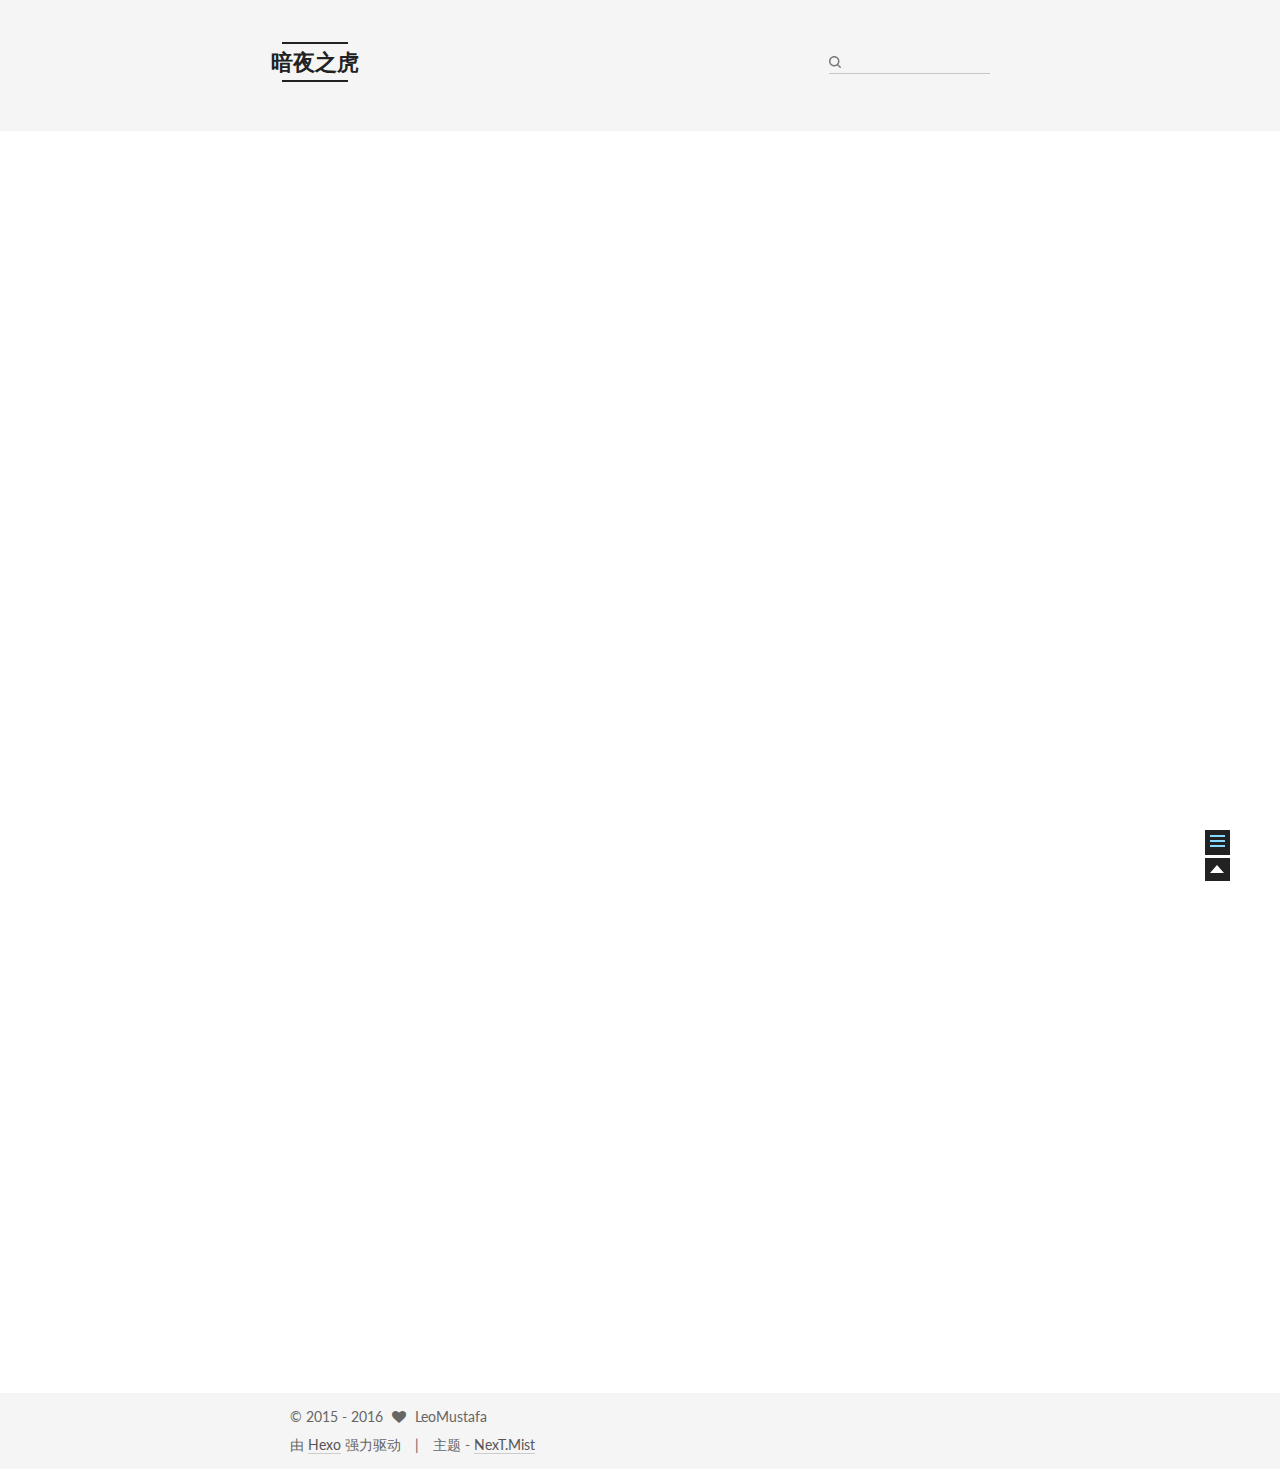
<file: 2016/01/17/hello-world/index.html>
<!doctype html>



  


<html class="theme-next mist use-motion">
<head>
  <meta charset="UTF-8"/>
<meta http-equiv="X-UA-Compatible" content="IE=edge,chrome=1" />
<meta name="viewport" content="width=device-width, initial-scale=1, maximum-scale=1"/>



<meta http-equiv="Cache-Control" content="no-transform" />
<meta http-equiv="Cache-Control" content="no-siteapp" />












  <link href="/vendors/fancybox/source/jquery.fancybox.css?v=2.1.5" rel="stylesheet" type="text/css"/>




  <link href="//fonts.googleapis.com/css?family=Lato:300,400,700,400italic&subset=latin,latin-ext" rel="stylesheet" type="text/css">



<link href="/vendors/font-awesome/css/font-awesome.min.css?v=4.4.0" rel="stylesheet" type="text/css" />

<link href="/css/main.css?v=0.5.0" rel="stylesheet" type="text/css" />


  <meta name="keywords" content="Hexo, NexT" />





  <link rel="alternate" href="/atom.xml" title="暗夜之虎" type="application/atom+xml" />




  <link rel="shortcut icon" type="image/x-icon" href="/favicon.ico?v=0.5.0" />






<meta name="description" content="Welcome to Hexo! This is your very first post. Check documentation for more info. If you get any problems when using Hexo, you can find the answer in troubleshooting or you can ask me on GitHub.
Quick">
<meta property="og:type" content="article">
<meta property="og:title" content="Hello World">
<meta property="og:url" content="http://yoursite.com/2016/01/17/hello-world/index.html">
<meta property="og:site_name" content="暗夜之虎">
<meta property="og:description" content="Welcome to Hexo! This is your very first post. Check documentation for more info. If you get any problems when using Hexo, you can find the answer in troubleshooting or you can ask me on GitHub.
Quick">
<meta property="og:updated_time" content="2016-01-17T13:52:55.854Z">
<meta name="twitter:card" content="summary">
<meta name="twitter:title" content="Hello World">
<meta name="twitter:description" content="Welcome to Hexo! This is your very first post. Check documentation for more info. If you get any problems when using Hexo, you can find the answer in troubleshooting or you can ask me on GitHub.
Quick">



<script type="text/javascript" id="hexo.configuration">
  var NexT = window.NexT || {};
  var CONFIG = {
    scheme: 'Mist',
    sidebar: {"position":"left","display":"post"},
    fancybox: true,
    motion: true,
    duoshuo: {
      userId: 0,
      author: '博主'
    }
  };
</script>

  <title> Hello World | 暗夜之虎 </title>
</head>

<body itemscope itemtype="http://schema.org/WebPage" lang="zh-Hans">

  








  
  
    
  

  <div class="container one-collumn sidebar-position-left page-post-detail ">
    <div class="headband"></div>

    <header id="header" class="header" itemscope itemtype="http://schema.org/WPHeader">
      <div class="header-inner"><div class="site-meta ">
  

  <div class="custom-logo-site-title">
    <a href="/"  class="brand" rel="start">
      <span class="logo-line-before"><i></i></span>
      <span class="site-title">暗夜之虎</span>
      <span class="logo-line-after"><i></i></span>
    </a>
  </div>
  <p class="site-subtitle"></p>
</div>

<div class="site-nav-toggle">
  <button>
    <span class="btn-bar"></span>
    <span class="btn-bar"></span>
    <span class="btn-bar"></span>
  </button>
</div>

<nav class="site-nav">
  

  
    <ul id="menu" class="menu menu-left">
      
        
        <li class="menu-item menu-item-home">
          <a href="/" rel="section">
            
              <i class="menu-item-icon fa fa-home fa-fw"></i> <br />
            
            首页
          </a>
        </li>
      
        
        <li class="menu-item menu-item-categories">
          <a href="/categories" rel="section">
            
              <i class="menu-item-icon fa fa-th fa-fw"></i> <br />
            
            分类
          </a>
        </li>
      
        
        <li class="menu-item menu-item-archives">
          <a href="/archives" rel="section">
            
              <i class="menu-item-icon fa fa-archive fa-fw"></i> <br />
            
            归档
          </a>
        </li>
      
        
        <li class="menu-item menu-item-tags">
          <a href="/tags" rel="section">
            
              <i class="menu-item-icon fa fa-tags fa-fw"></i> <br />
            
            标签
          </a>
        </li>
      
        
        <li class="menu-item menu-item-about">
          <a href="/about" rel="section">
            
              <i class="menu-item-icon fa fa-user fa-fw"></i> <br />
            
            关于
          </a>
        </li>
      

      
      
      
    </ul>
  

  
    <div class="site-search">
      
  <form class="site-search-form">
  <input type="text" id="st-search-input" class="st-search-input st-default-search-input" />
</form>

<script type="text/javascript">
  (function(w,d,t,u,n,s,e){w['SwiftypeObject']=n;w[n]=w[n]||function(){
    (w[n].q=w[n].q||[]).push(arguments);};s=d.createElement(t);
    e=d.getElementsByTagName(t)[0];s.async=1;s.src=u;e.parentNode.insertBefore(s,e);
  })(window,document,'script','//s.swiftypecdn.com/install/v2/st.js','_st');

  _st('install', 'N1VqMy4RxcC6yTq3qFca','2.0.0');
</script>



    </div>
  
</nav>

 </div>
    </header>

    <main id="main" class="main">
      <div class="main-inner">
        <div class="content-wrap">
          <div id="content" class="content">
            

  <div id="posts" class="posts-expand">
    

  
  

  
  
  

  <article class="post post-type-normal " itemscope itemtype="http://schema.org/Article">

    
      <header class="post-header">

        
        
          <h1 class="post-title" itemprop="name headline">
            
            
              
                Hello World
              
            
          </h1>
        

        <div class="post-meta">
          <span class="post-time">
            <span class="post-meta-item-icon">
              <i class="fa fa-calendar-o"></i>
            </span>
            <span class="post-meta-item-text">发表于</span>
            <time itemprop="dateCreated" datetime="2016-01-17T21:52:55+08:00" content="2016-01-17">
              2016-01-17
            </time>
          </span>

          

          
            
          

          

          
          
        </div>
      </header>
    


    <div class="post-body" itemprop="articleBody">

      
      

      
        <p>Welcome to <a href="http://hexo.io/" target="_blank" rel="external">Hexo</a>! This is your very first post. Check <a href="http://hexo.io/docs/" target="_blank" rel="external">documentation</a> for more info. If you get any problems when using Hexo, you can find the answer in <a href="http://hexo.io/docs/troubleshooting.html" target="_blank" rel="external">troubleshooting</a> or you can ask me on <a href="https://github.com/hexojs/hexo/issues" target="_blank" rel="external">GitHub</a>.</p>
<h2 id="Quick_Start"><a href="#Quick_Start" class="headerlink" title="Quick Start"></a>Quick Start</h2><h3 id="Create_a_new_post"><a href="#Create_a_new_post" class="headerlink" title="Create a new post"></a>Create a new post</h3><figure class="highlight bash"><table><tr><td class="gutter"><pre><span class="line">1</span><br></pre></td><td class="code"><pre><span class="line">$ hexo new <span class="string">"My New Post"</span></span><br></pre></td></tr></table></figure>
<p>More info: <a href="http://hexo.io/docs/writing.html" target="_blank" rel="external">Writing</a></p>
<h3 id="Run_server"><a href="#Run_server" class="headerlink" title="Run server"></a>Run server</h3><figure class="highlight bash"><table><tr><td class="gutter"><pre><span class="line">1</span><br></pre></td><td class="code"><pre><span class="line">$ hexo server</span><br></pre></td></tr></table></figure>
<p>More info: <a href="http://hexo.io/docs/server.html" target="_blank" rel="external">Server</a></p>
<h3 id="Generate_static_files"><a href="#Generate_static_files" class="headerlink" title="Generate static files"></a>Generate static files</h3><figure class="highlight bash"><table><tr><td class="gutter"><pre><span class="line">1</span><br></pre></td><td class="code"><pre><span class="line">$ hexo generate</span><br></pre></td></tr></table></figure>
<p>More info: <a href="http://hexo.io/docs/generating.html" target="_blank" rel="external">Generating</a></p>
<h3 id="Deploy_to_remote_sites"><a href="#Deploy_to_remote_sites" class="headerlink" title="Deploy to remote sites"></a>Deploy to remote sites</h3><figure class="highlight bash"><table><tr><td class="gutter"><pre><span class="line">1</span><br></pre></td><td class="code"><pre><span class="line">$ hexo deploy</span><br></pre></td></tr></table></figure>
<p>More info: <a href="http://hexo.io/docs/deployment.html" target="_blank" rel="external">Deployment</a></p>

      
    </div>

    <footer class="post-footer">
      

      

      
      
    </footer>
  </article>



    <div class="post-spread">
      
        <!-- JiaThis Button BEGIN -->
<div class="jiathis_style">
  <a class="jiathis_button_tsina"></a>
  <a class="jiathis_button_tqq"></a>
  <a class="jiathis_button_weixin"></a>
  <a class="jiathis_button_cqq"></a>
  <a class="jiathis_button_douban"></a>
  <a class="jiathis_button_renren"></a>
  <a class="jiathis_button_qzone"></a>
  <a class="jiathis_button_kaixin001"></a>
  <a class="jiathis_button_copy"></a>
  <a href="http://www.jiathis.com/share" class="jiathis jiathis_txt jiathis_separator jtico jtico_jiathis" target="_blank"></a>
  <a class="jiathis_counter_style"></a>
</div>
<script type="text/javascript" >
  var jiathis_config={
    hideMore:false
  }
</script>
<script type="text/javascript" src="http://v3.jiathis.com/code/jia.js" charset="utf-8"></script>
<!-- JiaThis Button END -->

      
    </div>
  </div>


          </div>
          


          
  <div class="comments" id="comments">
    
  </div>


        </div>
        
          
  
  <div class="sidebar-toggle">
    <div class="sidebar-toggle-line-wrap">
      <span class="sidebar-toggle-line sidebar-toggle-line-first"></span>
      <span class="sidebar-toggle-line sidebar-toggle-line-middle"></span>
      <span class="sidebar-toggle-line sidebar-toggle-line-last"></span>
    </div>
  </div>

  <aside id="sidebar" class="sidebar">
    <div class="sidebar-inner">

      

      
        <ul class="sidebar-nav motion-element">
          <li class="sidebar-nav-toc sidebar-nav-active" data-target="post-toc-wrap" >
            文章目录
          </li>
          <li class="sidebar-nav-overview" data-target="site-overview">
            站点概览
          </li>
        </ul>
      

      <section class="site-overview sidebar-panel ">
        <div class="site-author motion-element" itemprop="author" itemscope itemtype="http://schema.org/Person">
          <img class="site-author-image" itemprop="image"
               src="/images/avatar.jpg"
               alt="LeoMustafa" />
          <p class="site-author-name" itemprop="name">LeoMustafa</p>
          <p class="site-description motion-element" itemprop="description">顺,不妄喜；逆,不惶馁；安,不奢逸；危,不惊惧；胸有惊雷而面如平湖者,可拜上将军</p>
        </div>
        <nav class="site-state motion-element">
          <div class="site-state-item site-state-posts">
            <a href="/archives">
              <span class="site-state-item-count">1</span>
              <span class="site-state-item-name">日志</span>
            </a>
          </div>

          <div class="site-state-item site-state-categories">
            <a href="/categories">
              <span class="site-state-item-count">0</span>
              <span class="site-state-item-name">分类</span>
              </a>
          </div>

          <div class="site-state-item site-state-tags">
            <a href="/tags">
              <span class="site-state-item-count">0</span>
              <span class="site-state-item-name">标签</span>
              </a>
          </div>

        </nav>

        
          <div class="feed-link motion-element">
            <a href="/atom.xml" rel="alternate">
              <i class="fa fa-rss"></i>
              RSS
            </a>
          </div>
        

        <div class="links-of-author motion-element">
          
            
              <span class="links-of-author-item">
                <a href="https://github.com/LeoMustafa" target="_blank">
                  
                    <i class="fa fa-globe"></i> github
                  
                </a>
              </span>
            
          
        </div>

        
        

        <div class="links-of-author motion-element">
          
        </div>

      </section>

      
        <section class="post-toc-wrap motion-element sidebar-panel sidebar-panel-active">
          <div class="post-toc-indicator-top post-toc-indicator">
            <i class="fa fa-angle-double-up"></i>
          </div>
          <div class="post-toc">
            
              
            
            
              <div class="post-toc-content"><ol class="nav"><li class="nav-item nav-level-2"><a class="nav-link" href="#Quick_Start"><span class="nav-number">1.</span> <span class="nav-text">Quick Start</span></a><ol class="nav-child"><li class="nav-item nav-level-3"><a class="nav-link" href="#Create_a_new_post"><span class="nav-number">1.1.</span> <span class="nav-text">Create a new post</span></a></li><li class="nav-item nav-level-3"><a class="nav-link" href="#Run_server"><span class="nav-number">1.2.</span> <span class="nav-text">Run server</span></a></li><li class="nav-item nav-level-3"><a class="nav-link" href="#Generate_static_files"><span class="nav-number">1.3.</span> <span class="nav-text">Generate static files</span></a></li><li class="nav-item nav-level-3"><a class="nav-link" href="#Deploy_to_remote_sites"><span class="nav-number">1.4.</span> <span class="nav-text">Deploy to remote sites</span></a></li></ol></li></ol></div>
            
          </div>
          <div class="post-toc-indicator-bottom post-toc-indicator">
            <i class="fa fa-angle-double-down"></i>
          </div>
        </section>
      

    </div>
  </aside>


        
      </div>
    </main>

    <footer id="footer" class="footer">
      <div class="footer-inner">
        <div class="copyright" >
  
  &copy;  2015 - 
  <span itemprop="copyrightYear">2016</span>
  <span class="with-love">
    <i class="icon-next-heart fa fa-heart"></i>
  </span>
  <span class="author" itemprop="copyrightHolder">LeoMustafa</span>
</div>

<div class="powered-by">
  由 <a class="theme-link" href="http://hexo.io">Hexo</a> 强力驱动
</div>

<div class="theme-info">
  主题 -
  <a class="theme-link" href="https://github.com/iissnan/hexo-theme-next">
    NexT.Mist
  </a>
</div>



      </div>
    </footer>

    <div class="back-to-top"></div>
  </div>

  


  



  <script type="text/javascript" src="/vendors/jquery/index.js?v=2.1.3"></script>

  <script type="text/javascript" src="/vendors/fastclick/lib/fastclick.min.js?v=1.0.6"></script>

  <script type="text/javascript" src="/vendors/jquery_lazyload/jquery.lazyload.js?v=1.9.7"></script>

  <script type="text/javascript" src="/vendors/velocity/velocity.min.js"></script>

  <script type="text/javascript" src="/vendors/velocity/velocity.ui.min.js"></script>

  <script type="text/javascript" src="/vendors/fancybox/source/jquery.fancybox.pack.js"></script>


  


  <script type="text/javascript" src="/js/src/utils.js?v=0.5.0"></script>

  <script type="text/javascript" src="/js/src/motion.js?v=0.5.0"></script>



  
  

  
  
<script type="text/javascript" src="/js/src/scrollspy.js?v=0.5.0"></script>

<script type="text/javascript" id="sidebar.toc.highlight">
  $(document).ready(function () {
    var tocSelector = '.post-toc';
    var $tocSelector = $(tocSelector);
    var activeCurrentSelector = '.active-current';

    $tocSelector
      .on('activate.bs.scrollspy', function () {
        var $currentActiveElement = $(tocSelector + ' .active').last();

        removeCurrentActiveClass();
        $currentActiveElement.addClass('active-current');

        $tocSelector[0].scrollTop = $currentActiveElement.position().top;
      })
      .on('clear.bs.scrollspy', function () {
        removeCurrentActiveClass();
      });

    function removeCurrentActiveClass () {
      $(tocSelector + ' ' + activeCurrentSelector)
        .removeClass(activeCurrentSelector.substring(1));
    }

    function processTOC () {
      getTOCMaxHeight();
      toggleTOCOverflowIndicators();
    }

    function getTOCMaxHeight () {
      var height = $('.sidebar').height() -
                   $tocSelector.position().top -
                   $('.post-toc-indicator-bottom').height();

      $tocSelector.css('height', height);

      return height;
    }

    function toggleTOCOverflowIndicators () {
      tocOverflowIndicator(
        '.post-toc-indicator-top',
        $tocSelector.scrollTop() > 0 ? 'show' : 'hide'
      );

      tocOverflowIndicator(
        '.post-toc-indicator-bottom',
        $tocSelector.scrollTop() >= $tocSelector.find('ol').height() - $tocSelector.height() ? 'hide' : 'show'
      )
    }

    $(document).on('sidebar.motion.complete', function () {
      processTOC();
    });

    $('body').scrollspy({ target: tocSelector });
    $(window).on('resize', function () {
      if ( $('.sidebar').hasClass('sidebar-active') ) {
        processTOC();
      }
    });

    onScroll($tocSelector);

    function onScroll (element) {
      element.on('mousewheel DOMMouseScroll', function (event) {
          var oe = event.originalEvent;
          var delta = oe.wheelDelta || -oe.detail;

          this.scrollTop += ( delta < 0 ? 1 : -1 ) * 30;
          event.preventDefault();

          toggleTOCOverflowIndicators();
      });
    }

    function tocOverflowIndicator (indicator, action) {
      var $indicator = $(indicator);
      var opacity = action === 'show' ? 1 : 0;
      $indicator.velocity ?
        $indicator.velocity('stop').velocity({
          opacity: opacity
        }, { duration: 100 }) :
        $indicator.stop().animate({
          opacity: opacity
        }, 100);
    }

  });
</script>

<script type="text/javascript" id="sidebar.nav">
  $(document).ready(function () {
    var html = $('html');
    var TAB_ANIMATE_DURATION = 200;
    var hasVelocity = $.isFunction(html.velocity);

    $('.sidebar-nav li').on('click', function () {
      var item = $(this);
      var activeTabClassName = 'sidebar-nav-active';
      var activePanelClassName = 'sidebar-panel-active';
      if (item.hasClass(activeTabClassName)) {
        return;
      }

      var currentTarget = $('.' + activePanelClassName);
      var target = $('.' + item.data('target'));

      hasVelocity ?
        currentTarget.velocity('transition.slideUpOut', TAB_ANIMATE_DURATION, function () {
          target
            .velocity('stop')
            .velocity('transition.slideDownIn', TAB_ANIMATE_DURATION)
            .addClass(activePanelClassName);
        }) :
        currentTarget.animate({ opacity: 0 }, TAB_ANIMATE_DURATION, function () {
          currentTarget.hide();
          target
            .stop()
            .css({'opacity': 0, 'display': 'block'})
            .animate({ opacity: 1 }, TAB_ANIMATE_DURATION, function () {
              currentTarget.removeClass(activePanelClassName);
              target.addClass(activePanelClassName);
            });
        });

      item.siblings().removeClass(activeTabClassName);
      item.addClass(activeTabClassName);
    });

    $('.post-toc a').on('click', function (e) {
      e.preventDefault();
      var targetSelector = NexT.utils.escapeSelector(this.getAttribute('href'));
      var offset = $(targetSelector).offset().top;
      hasVelocity ?
        html.velocity('stop').velocity('scroll', {
          offset: offset  + 'px',
          mobileHA: false
        }) :
        $('html, body').stop().animate({
          scrollTop: offset
        }, 500);
    });

    // Expand sidebar on post detail page by default, when post has a toc.
    NexT.motion.middleWares.sidebar = function () {
      var $tocContent = $('.post-toc-content');

      if (CONFIG.sidebar === 'post') {
        if ($tocContent.length > 0 && $tocContent.html().trim().length > 0) {
          NexT.utils.displaySidebar();
        }
      }
    };
  });
</script>



  


  <script type="text/javascript" src="/js/src/bootstrap.js?v=0.5.0"></script>



  



  



  
  

  
  


</body>
</html>
</file>
<file: css/main.css>
/* normalize.css v3.0.2 | MIT License | git.io/normalize */
html {
  font-family: sans-serif; /* 1 */
  -ms-text-size-adjust: 100%; /* 2 */
  -webkit-text-size-adjust: 100%; /* 2 */
}
body {
  margin: 0;
}
article,
aside,
details,
figcaption,
figure,
footer,
header,
hgroup,
main,
menu,
nav,
section,
summary {
  display: block;
}
audio,
canvas,
progress,
video {
  display: inline-block; /* 1 */
  vertical-align: baseline; /* 2 */
}
audio:not([controls]) {
  display: none;
  height: 0;
}
[hidden],
template {
  display: none;
}
a {
  background-color: transparent;
}
a:active,
a:hover {
  outline: 0;
}
abbr[title] {
  border-bottom: 1px dotted;
}
b,
strong {
  font-weight: bold;
}
dfn {
  font-style: italic;
}
h1 {
  font-size: 2em;
  margin: 0.67em 0;
}
mark {
  background: #ff0;
  color: #000;
}
small {
  font-size: 80%;
}
sub,
sup {
  font-size: 75%;
  line-height: 0;
  position: relative;
  vertical-align: baseline;
}
sup {
  top: -0.5em;
}
sub {
  bottom: -0.25em;
}
img {
  border: 0;
}
svg:not(:root) {
  overflow: hidden;
}
figure {
  margin: 1em 40px;
}
hr {
  -moz-box-sizing: content-box;
  box-sizing: content-box;
  height: 0;
}
pre {
  overflow: auto;
}
code,
kbd,
pre,
samp {
  font-family: monospace, monospace;
  font-size: 1em;
}
button,
input,
optgroup,
select,
textarea {
  color: inherit; /* 1 */
  font: inherit; /* 2 */
  margin: 0; /* 3 */
}
button {
  overflow: visible;
}
button,
select {
  text-transform: none;
}
button,
html input[type="button"],
input[type="reset"],
input[type="submit"] {
  -webkit-appearance: button; /* 2 */
  cursor: pointer; /* 3 */
}
button[disabled],
html input[disabled] {
  cursor: default;
}
button::-moz-focus-inner,
input::-moz-focus-inner {
  border: 0;
  padding: 0;
}
input {
  line-height: normal;
}
input[type="checkbox"],
input[type="radio"] {
  box-sizing: border-box; /* 1 */
  padding: 0; /* 2 */
}
input[type="number"]::-webkit-inner-spin-button,
input[type="number"]::-webkit-outer-spin-button {
  height: auto;
}
input[type="search"] {
  -webkit-appearance: textfield; /* 1 */
  -moz-box-sizing: content-box;
  -webkit-box-sizing: content-box; /* 2 */
  box-sizing: content-box;
}
input[type="search"]::-webkit-search-cancel-button,
input[type="search"]::-webkit-search-decoration {
  -webkit-appearance: none;
}
fieldset {
  border: 1px solid #c0c0c0;
  margin: 0 2px;
  padding: 0.35em 0.625em 0.75em;
}
legend {
  border: 0; /* 1 */
  padding: 0; /* 2 */
}
textarea {
  overflow: auto;
}
optgroup {
  font-weight: bold;
}
table {
  border-collapse: collapse;
  border-spacing: 0;
}
td,
th {
  padding: 0;
}
::selection {
  background: #262a30;
  color: #fff;
}
body {
  position: relative;
  font-family: Lato, "PingFang SC", "Microsoft YaHei", sans-serif;
  font-size: 14px;
  line-height: 2;
  color: #555;
  background: #fff;
}
@media (max-width: 767px) {
  body {
    padding-right: 0 !important;
  }
}
@media (min-width: 768px) and (max-width: 991px) {
  body {
    padding-right: 0 !important;
  }
}
@media (min-width: 1600px) {
  body {
    font-size: 16px;
  }
}
h1,
h2,
h3,
h4,
h5,
h6 {
  margin: 0;
  padding: 0;
  font-weight: bold;
  line-height: 1.5;
  font-family: Lato, "PingFang SC", "Microsoft YaHei", sans-serif;
}
h2,
h3,
h4,
h5,
h6 {
  margin: 20px 0 15px;
}
h1 {
  font-size: 24px;
}
@media (max-width: 767px) {
  h1 {
    font-size: 20px;
  }
}
h2 {
  font-size: 22px;
}
@media (max-width: 767px) {
  h2 {
    font-size: 18px;
  }
}
h3 {
  font-size: 20px;
}
@media (max-width: 767px) {
  h3 {
    font-size: 16px;
  }
}
h4 {
  font-size: 18px;
}
@media (max-width: 767px) {
  h4 {
    font-size: 14px;
  }
}
h5 {
  font-size: 16px;
}
@media (max-width: 767px) {
  h5 {
    font-size: 12px;
  }
}
h6 {
  font-size: 14px;
}
@media (max-width: 767px) {
  h6 {
    font-size: 10px;
  }
}
p {
  margin: 0 0 25px 0;
}
a {
  color: #555;
  text-decoration: none;
  border-bottom: 1px solid #999;
  word-wrap: break-word;
}
a:hover {
  color: #222;
  border-bottom-color: #222;
}
ul {
  list-style: none;
}
blockquote {
  margin: 0;
  padding: 0;
}
img {
  display: block;
  margin: auto;
  max-width: 100%;
  height: auto;
}
hr {
  margin: 40px 0;
  height: 3px;
  border: none;
  background-color: #ddd;
  background-image: repeating-linear-gradient(-45deg, #fff, #fff 4px, transparent 4px, transparent 8px);
}
blockquote {
  padding: 0 15px;
  color: #666;
  border-left: 4px solid #ddd;
}
blockquote cite::before {
  content: "-";
  padding: 0 5px;
}
dt {
  font-weight: 700;
}
dd {
  margin: 0;
  padding: 0;
}
.text-left {
  text-align: left;
}
.text-center {
  text-align: center;
}
.text-right {
  text-align: right;
}
.text-justify {
  text-align: justify;
}
.text-nowrap {
  white-space: nowrap;
}
.text-lowercase {
  text-transform: lowercase;
}
.text-uppercase {
  text-transform: uppercase;
}
.text-capitalize {
  text-transform: capitalize;
}
.center-block {
  display: block;
  margin-left: auto;
  margin-right: auto;
}
.clearfix:before,
.clearfix:after {
  content: " ";
  display: table;
}
.clearfix:after {
  clear: both;
}
.pullquote {
  width: 45%;
}
.pullquote.left {
  float: left;
  margin-left: 5px;
  margin-right: 10px;
}
.pullquote.right {
  float: right;
  margin-left: 10px;
  margin-right: 5px;
}
.highlight table,
.gist table {
  width: auto;
}
.highlight table td,
.gist table td {
  border: none;
}
.highlight a,
.gist a {
  color: #222 !important;
  text-decoration: none !important;
}
.video-container {
  position: relative;
  padding-top: 60%;
  height: 0;
  overflow: hidden;
}
.video-container iframe,
.video-container object,
.video-container embed {
  position: absolute;
  top: 0;
  left: 0;
  width: 100%;
  height: 100%;
}
.affix.affix.affix {
  position: fixed;
}
.translation {
  margin-top: -20px;
  font-size: 14px;
  color: #999;
}
.use-motion .motion-element {
  opacity: 0;
}
table {
  margin: 20px 0;
  width: 100%;
  border-collapse: collapse;
  border-spacing: 0;
  border: 1px solid #ddd;
  font-size: 14px;
}
table>tbody>tr:nth-of-type(odd) {
  background-color: #f9f9f9;
}
table>tbody>tr:hover {
  background-color: #f5f5f5;
}
caption,
th,
td {
  padding: 8px;
  text-align: left;
  vertical-align: middle;
  font-weight: normal;
}
th,
td {
  border-bottom: 3px solid #ddd;
  border-right: 1px solid #eee;
}
th {
  padding-bottom: 10px;
  font-weight: 700;
}
td {
  border-bottom-width: 1px;
}
html,
body {
  height: 100%;
}
.container {
  position: relative;
  min-height: 100%;
}
.header-inner {
  margin: 0 auto;
  padding: 100px 0 70px;
  width: 700px;
}
@media (min-width: 1600px) {
  .container .header-inner {
    width: 900px;
  }
}
.main {
  padding-bottom: 150px;
}
.main-inner {
  margin: 0 auto;
  width: 700px;
}
@media (min-width: 1600px) {
  .container .main-inner {
    width: 900px;
  }
}
.footer {
  position: absolute;
  left: 0;
  bottom: 0;
  width: 100%;
  min-height: 50px;
}
.footer-inner {
  box-sizing: border-box;
  margin: 20px auto;
  width: 700px;
}
@media (min-width: 1600px) {
  .container .footer-inner {
    width: 900px;
  }
}
pre,
.highlight {
  background: #1d1f21;
  margin: 20px 0;
  padding: 15px;
  overflow: auto;
  font-size: 13px;
  color: #c5c8c6;
  line-height: 1.6;
}
.highlight .gutter pre,
.gist .gist-file .gist-data .line-numbers {
  color: #666;
}
pre,
code {
  font-family: "Input Mono", "PT Mono", Consolas, Monaco, Menlo, monospace;
}
code {
  word-break: break-all;
  background: #eee;
  text-shadow: 0 1px #fff;
  padding: 0 0.3em;
}
pre code {
  background: none;
  text-shadow: none;
  padding: 0;
}
.highlight pre {
  border: none;
  margin: 0;
  padding: 1px;
}
.highlight table {
  margin: 0;
  width: auto;
  border: none;
}
.highlight td {
  border: none;
  padding: 0;
}
.highlight figcaption {
  font-size: 0.85em;
  color: #969896;
  line-height: 1em;
  margin-bottom: 1em;
}
.highlight figcaption:before,
.highlight figcaption:after {
  content: " ";
  display: table;
}
.highlight figcaption:after {
  clear: both;
}
.highlight figcaption a {
  float: right;
}
.highlight .gutter pre {
  text-align: right;
  padding-right: 20px;
}
.highlight .line {
  height: 20px;
}
.gist {
  margin: 20px 0;
  border-style: solid;
  border-color: #ccc;
  border-width: 1px 0;
  background: #1d1f21;
  padding: 15px 40px 15px 15px;
}
.gist .gist-file {
  border: none;
  font-family: "Input Mono", "PT Mono", Consolas, Monaco, Menlo, monospace;
  margin: 0;
}
.gist .gist-file .gist-data {
  background: none;
  border: none;
}
.gist .gist-file .gist-data .line-numbers {
  background: none;
  border: none;
  padding: 0 20px 0 0;
}
.gist .gist-file .gist-data .line-data {
  padding: 0 !important;
}
.gist .gist-file .highlight {
  margin: 0;
  padding: 0;
  border: none;
}
.gist .gist-file .gist-meta {
  background: #1d1f21;
  color: #969896;
  font: 13px Lato, "PingFang SC", "Microsoft YaHei", sans-serif;
  text-shadow: 0 0;
  padding: 0;
  margin-top: 1em;
  margin-left: 40px;
}
.gist .gist-file .gist-meta a {
  color: color-link;
  font-weight: normal;
}
.gist .gist-file .gist-meta a:hover {
  text-decoration: underline;
}
pre .comment {
  color: #969896;
}
pre .variable,
pre .attribute,
pre .tag,
pre .regexp,
pre .ruby .constant,
pre .xml .tag .title,
pre .xml .pi,
pre .xml .doctype,
pre .html .doctype,
pre .css .id,
pre .css .class,
pre .css .pseudo {
  color: #c66;
}
pre .number,
pre .preprocessor,
pre .built_in,
pre .literal,
pre .params,
pre .constant {
  color: #de935f;
}
pre .ruby .class .title,
pre .css .rules .attribute {
  color: #b5bd68;
}
pre .string,
pre .value,
pre .inheritance,
pre .header,
pre .ruby .symbol,
pre .xml .cdata {
  color: #b5bd68;
}
pre .title,
pre .css .hexcolor {
  color: #8abeb7;
}
pre .function,
pre .python .decorator,
pre .python .title,
pre .ruby .function .title,
pre .ruby .title .keyword,
pre .perl .sub,
pre .javascript .title,
pre .coffeescript .title {
  color: #81a2be;
}
pre .keyword,
pre .javascript .function {
  color: #b294bb;
}
.full-image.full-image.full-image {
  border: none;
  max-width: 100%;
  width: auto;
  margin: 20px auto;
}
@media (min-width: 992px) {
  .full-image.full-image.full-image {
    max-width: none;
    width: 126%;
    margin: 0 -13%;
  }
}
.blockquote-center,
.page-home .post-type-quote blockquote,
.page-post-detail .post-type-quote blockquote {
  position: relative;
  margin: 40px 0;
  padding: 0;
  border-left: none;
  text-align: center;
}
.blockquote-center::before,
.page-home .post-type-quote blockquote::before,
.page-post-detail .post-type-quote blockquote::before,
.blockquote-center::after,
.page-home .post-type-quote blockquote::after,
.page-post-detail .post-type-quote blockquote::after {
  position: absolute;
  content: ' ';
  display: block;
  width: 100%;
  height: 24px;
  opacity: 0.2;
  background-repeat: no-repeat;
  background-position: 0 -6px;
  background-size: 22px 22px;
}
.blockquote-center::before,
.page-home .post-type-quote blockquote::before,
.page-post-detail .post-type-quote blockquote::before {
  top: -20px;
  background-image: url("../images/quote-l.svg");
  border-top: 1px solid #ccc;
}
.blockquote-center::after,
.page-home .post-type-quote blockquote::after,
.page-post-detail .post-type-quote blockquote::after {
  bottom: -20px;
  background-image: url("../images/quote-r.svg");
  border-bottom: 1px solid #ccc;
  background-position: 100% 8px;
}
.blockquote-center p,
.page-home .post-type-quote blockquote p,
.page-post-detail .post-type-quote blockquote p,
.blockquote-center div,
.page-home .post-type-quote blockquote div,
.page-post-detail .post-type-quote blockquote div {
  text-align: center;
}
.post .post-body .group-picture img {
  box-sizing: border-box;
  padding: 0 3px;
  border: none;
}
.post .group-picture-row {
  overflow: hidden;
  margin-top: 6px;
}
.post .group-picture-row:first-child {
  margin-top: 0;
}
.post .group-picture-column {
  float: left;
}
.page-post-detail .post-body .group-picture-column {
  float: none;
  margin-top: 10px;
  width: auto !important;
}
.page-post-detail .post-body .group-picture-column img {
  margin: 0 auto;
}
.page-archive .group-picture-container {
  overflow: hidden;
}
.page-archive .group-picture-row {
  float: left;
}
.page-archive .group-picture-row:first-child {
  margin-top: 6px;
}
.page-archive .group-picture-column {
  max-width: 150px;
  max-height: 150px;
}
.btn {
  display: inline-block;
  padding: 0 20px;
  font-size: 14px;
  color: #fff;
  background: #222;
  border: 2px solid #222;
  text-decoration: none;
  border-radius: 0;
  transition-property: background-color;
  transition-duration: 0.2s;
  transition-timing-function: ease-in-out;
  transition-delay: 0s;
}
.btn:hover,
.post-more-link .btn:hover {
  border-color: #222;
  color: #222;
  background: #fff;
}
.btn-bar {
  display: block;
  width: 22px;
  height: 2px;
  background: #555;
  border-radius: 1px;
}
.btn-bar+.btn-bar {
  margin-top: 4px;
}
.pagination {
  margin: 120px 0 40px;
  text-align: center;
  border-top: 1px solid #eee;
}
.page-number-basic,
.pagination .prev,
.pagination .next,
.pagination .page-number,
.pagination .space {
  display: inline-block;
  position: relative;
  top: -1px;
  margin: 0 10px;
  padding: 0 10px;
  line-height: 30px;
}
@media (max-width: 767px) {
  .page-number-basic,
  .pagination .prev,
  .pagination .next,
  .pagination .page-number,
  .pagination .space {
    margin: 0 5px;
  }
}
.pagination .prev,
.pagination .next,
.pagination .page-number {
  border-bottom: 0;
  border-top: 1px solid #eee;
  transition-property: border-color;
  transition-duration: 0.2s;
  transition-timing-function: ease-in-out;
  transition-delay: 0s;
}
.pagination .prev:hover,
.pagination .next:hover,
.pagination .page-number:hover {
  border-top-color: #222;
}
.pagination .space {
  padding: 0;
  margin: 0;
}
.pagination .prev {
  margin-left: 0;
}
.pagination .next {
  margin-right: 0;
}
.pagination .page-number.current {
  color: #fff;
  background: #ccc;
  border-top-color: #ccc;
}
@media (max-width: 767px) {
  .pagination {
    border-top: none;
  }
  .pagination .prev,
  .pagination .next,
  .pagination .page-number {
    margin-bottom: 10px;
    border-top: 0;
    border-bottom: 1px solid #eee;
  }
  .pagination .prev:hover,
  .pagination .next:hover,
  .pagination .page-number:hover {
    border-bottom-color: #222;
  }
}
.comments {
  margin: 60px 20px 0;
}
.tag-cloud {
  text-align: center;
}
.tag-cloud a {
  display: inline-block;
  margin: 10px;
}
.back-to-top {
  position: fixed;
  bottom: 19px;
  right: 50px;
  z-index: 1050;
  width: 15px;
  height: 13px;
  padding: 5px;
  background: #222;
  color: #fff;
  cursor: pointer;
  -webkit-transform: translateZ(0);
}
@media (max-width: 767px) {
  .back-to-top {
    display: none;
  }
}
@media (min-width: 768px) and (max-width: 991px) {
  .back-to-top {
    display: none;
  }
}
.back-to-top:before {
  display: block;
  content: " ";
  margin-top: 2px;
  width: 0;
  height: 0;
  border-width: 0 7px 8px 7px;
  border-color: transparent transparent #fff transparent;
  border-style: solid;
}
.header {
  background: #fff;
}
.header-inner {
  position: relative;
}
.headband {
  height: 3px;
  background: #222;
}
.site-meta {
  margin: 0;
  text-align: left;
}
@media (max-width: 767px) {
  .site-meta {
    text-align: center;
  }
}
.brand {
  position: relative;
  display: inline-block;
  padding: 0 40px;
  color: #222;
  background: #222;
  border-bottom: none;
  font-family: Lato, "PingFang SC", "Microsoft YaHei", sans-serif;
}
.brand:hover {
  color: #222;
}
.logo {
  display: inline-block;
  margin-right: 5px;
  line-height: 36px;
  vertical-align: top;
}
.site-title {
  display: inline-block;
  vertical-align: top;
  line-height: 36px;
  font-size: 20px;
  font-weight: normal;
}
.site-subtitle {
  margin-top: 10px;
  font-size: 13px;
  color: #999;
}
.use-motion .brand {
  opacity: 0;
}
.use-motion .logo,
.use-motion .site-title,
.use-motion .site-subtitle {
  opacity: 0;
  position: relative;
  top: -10px;
}
.site-nav-toggle {
  display: none;
  position: absolute;
  top: 10px;
  left: 10px;
}
@media (max-width: 767px) {
  .site-nav-toggle {
    display: block;
  }
}
.site-nav-toggle button {
  margin-top: 2px;
  padding: 9px 10px;
  background: transparent;
  border: none;
}
@media (max-width: 767px) {
  .site-nav {
    display: none;
    margin: 0 -10px;
    padding: 0 10px;
    clear: both;
    border-top: 1px solid #ddd;
  }
}
@media (min-width: 768px) and (max-width: 991px) {
  .site-nav {
    display: block !important;
  }
}
@media (min-width: 992px) {
  .site-nav {
    display: block !important;
  }
}
.menu {
  margin-top: 20px;
  padding-left: 0;
  text-align: center;
}
@media (max-width: 767px) {
  .menu {
    padding-left: 10px;
  }
}
.menu .menu-item {
  display: inline-block;
  margin: 0 10px;
}
@media screen and (max-width: 767px) {
  .menu .menu-item {
    margin-top: 10px;
  }
}
.menu .menu-item a {
  display: block;
  font-size: 13px;
  text-transform: capitalize;
  line-height: 1.5;
  border-bottom: 1px solid transparent;
  transition-property: border-color;
  transition-duration: 0.2s;
  transition-timing-function: ease-in-out;
  transition-delay: 0s;
}
.menu .menu-item a:hover {
  border-bottom-color: #222;
}
.use-motion .menu-item {
  opacity: 0;
}
.post-body .fancybox img {
  display: block !important;
  margin: 0 auto;
  cursor: pointer;
  cursor: zoom-in;
  cursor: -webkit-zoom-in;
}
.post-body .image-caption,
.post-body .figure .caption {
  margin: 10px auto 15px;
  text-align: center;
  font-size: 14px;
  color: #999;
  font-weight: bold;
  line-height: 1;
}
.post-sticky-flag {
  display: inline-block;
  font-size: 16px;
  -ms-transform: rotate(30deg);
  transform: rotate(30deg);
}
.posts-expand {
  padding-top: 40px;
}
@media (max-width: 767px) {
  .posts-expand {
    margin: 0 20px;
  }
  .post-body pre,
  .post-body .highlight {
    margin: 0 -20px;
    padding: 10px 20px;
  }
  .post-body pre .gutter pre,
  .post-body .highlight .gutter pre {
    padding-right: 10px;
  }
}
@media (min-width: 992px) {
  .posts-expand .post-body {
    text-align: justify;
  }
}
.posts-expand .post-body h2,
.posts-expand .post-body h3,
.posts-expand .post-body h4,
.posts-expand .post-body h5,
.posts-expand .post-body h6 {
  padding-top: 10px;
}
.posts-expand .post-body h2 .header-anchor,
.posts-expand .post-body h3 .header-anchor,
.posts-expand .post-body h4 .header-anchor,
.posts-expand .post-body h5 .header-anchor,
.posts-expand .post-body h6 .header-anchor {
  float: right;
  margin-left: 10px;
  color: #ccc;
  border-bottom-style: none;
  visibility: hidden;
}
.posts-expand .post-body h2 .header-anchor:hover,
.posts-expand .post-body h3 .header-anchor:hover,
.posts-expand .post-body h4 .header-anchor:hover,
.posts-expand .post-body h5 .header-anchor:hover,
.posts-expand .post-body h6 .header-anchor:hover {
  color: inherit;
}
.posts-expand .post-body h2:hover .header-anchor,
.posts-expand .post-body h3:hover .header-anchor,
.posts-expand .post-body h4:hover .header-anchor,
.posts-expand .post-body h5:hover .header-anchor,
.posts-expand .post-body h6:hover .header-anchor {
  visibility: visible;
}
.posts-expand .post-body img {
  box-sizing: border-box;
  margin: auto;
  padding: 3px;
  border: 1px solid #ddd;
}
.posts-expand .fancybox img {
  margin: 0 auto;
}
@media (max-width: 767px) {
  .posts-collapse {
    margin: 0 20px;
  }
  .posts-collapse .post-title,
  .posts-collapse .post-meta {
    display: block;
    width: auto;
    text-align: left;
  }
}
.posts-collapse {
  margin-left: 0;
}
@media (max-width: 767px) {
  .posts-collapse {
    margin: 0 20px;
  }
}
.posts-collapse .collection-title {
  position: relative;
  margin: 60px 0;
}
.posts-collapse .collection-title h2 {
  margin-left: 20px;
}
.posts-collapse .collection-title small {
  color: #bbb;
}
.posts-collapse .collection-title::before {
  content: " ";
  position: absolute;
  left: 0;
  top: 50%;
  margin-left: -4px;
  margin-top: -4px;
  width: 8px;
  height: 8px;
  background: #bbb;
  border-radius: 50%;
}
.posts-collapse .post {
  margin: 30px 0;
}
.posts-collapse .post-header {
  position: relative;
  transition-duration: 0.2s;
  transition-timing-function: ease-in-out;
  transition-delay: 0s;
  transition-property: border;
  border-bottom: 1px dashed #ccc;
}
.posts-collapse .post-header::before {
  content: " ";
  position: absolute;
  left: 0;
  top: 12px;
  width: 6px;
  height: 6px;
  margin-left: -4px;
  background: #bbb;
  border-radius: 50%;
  border: 1px solid #fff;
  transition-duration: 0.2s;
  transition-timing-function: ease-in-out;
  transition-delay: 0s;
  transition-property: background;
}
.posts-collapse .post-header:hover {
  border-bottom-color: #666;
}
.posts-collapse .post-header:hover::before {
  background: #222;
}
.posts-collapse .post-meta {
  position: absolute;
  font-size: 12px;
  left: 20px;
  top: 5px;
}
.posts-collapse .post-comments-count {
  display: none;
}
.posts-collapse .post-title {
  margin-left: 60px;
  font-size: 16px;
  font-weight: normal;
  font-family: Lato, "PingFang SC", "Microsoft YaHei", sans-serif;
  line-height: inherit;
}
.posts-collapse .post-title::after {
  margin-left: 3px;
  opacity: 0.6;
}
.posts-collapse .post-title a {
  color: #666;
  border-bottom: none;
}
.page-home .post-type-quote .post-header,
.page-post-detail .post-type-quote .post-header,
.page-home .post-type-quote .post-tags,
.page-post-detail .post-type-quote .post-tags {
  display: none;
}
.posts-expand .post-title {
  font-size: 26px;
  text-align: center;
  word-break: break-word;
}
@media (max-width: 767px) {
  .posts-expand .post-title {
    font-size: 22px;
  }
}
.posts-expand .post-title-link {
  display: inline-block;
  position: relative;
  color: #555;
  border-bottom: none;
  line-height: 1.2;
  vertical-align: top;
}
.posts-expand .post-title-link::before {
  content: "";
  position: absolute;
  width: 100%;
  height: 2px;
  bottom: 0;
  left: 0;
  background-color: #000;
  visibility: hidden;
  transform: scaleX(0);
  transition-duration: 0.2s;
  transition-timing-function: ease-in-out;
  transition-delay: 0s;
}
.posts-expand .post-title-link:hover::before {
  visibility: visible;
  transform: scaleX(1);
}
.posts-expand .post-title-link .fa {
  font-size: 16px;
}
.posts-expand .post-meta {
  margin: 3px 0 60px 0;
  color: #999;
  font-size: 12px;
  text-align: center;
}
.posts-expand .post-meta .post-category-list {
  display: inline-block;
  margin: 0;
  padding: 3px;
}
.posts-expand .post-meta .post-category-list-link {
  color: #999;
}
.post-meta-item-icon {
  display: none;
  margin-right: 3px;
}
@media (min-width: 768px) and (max-width: 991px) {
  .post-meta-item-icon {
    display: inline-block;
  }
}
@media (max-width: 767px) {
  .post-meta-item-icon {
    display: inline-block;
  }
}
@media (min-width: 768px) and (max-width: 991px) {
  .post-meta-item-text {
    display: none;
  }
}
@media (max-width: 767px) {
  .post-meta-item-text {
    display: none;
  }
}
@media (max-width: 767px) {
  .posts-expand .post-comments-count {
    display: none;
  }
}
.post-more-link {
  margin-top: 50px;
}
.post-more-link .btn {
  color: #555;
  font-size: 14px;
  background: transparent;
  border-radius: 0;
}
.posts-expand .post-tags {
  margin-top: 40px;
  text-align: center;
}
.posts-expand .post-tags a {
  display: inline-block;
  margin-right: 10px;
  font-size: 13px;
}
.post-nav {
  overflow: hidden;
  margin-top: 60px;
  padding: 10px;
  white-space: nowrap;
  border-top: 1px solid #eee;
}
.post-nav-item {
  display: inline-block;
  width: 50%;
  white-space: normal;
}
.post-nav-item a {
  position: relative;
  display: inline-block;
  line-height: 25px;
  font-size: 14px;
  color: #555;
  border-bottom: none;
}
.post-nav-item a:hover {
  color: #222;
  border-bottom: none;
}
.post-nav-item a:active {
  top: 2px;
}
.post-nav-item a i {
  font-size: 12px;
}
.post-nav-prev {
  text-align: right;
}
.posts-expand .post-eof {
  display: block;
  margin: 80px auto 60px;
  width: 8%;
  height: 1px;
  background: #ccc;
  text-align: center;
}
.post:last-child .post-eof.post-eof.post-eof {
  display: none;
}
.post-gallery {
  display: table;
  table-layout: fixed;
  width: 100%;
  border-collapse: separate;
}
.post-gallery-row {
  display: table-row;
}
.post-gallery .post-gallery-img {
  display: table-cell;
  text-align: center;
  vertical-align: middle;
  border: none;
}
.post-gallery .post-gallery-img img {
  max-width: 100%;
  max-height: 100%;
  border: none;
}
.fancybox-close,
.fancybox-close:hover {
  border: none;
}
.sidebar {
  width: 0;
  position: fixed;
  right: 0;
  top: 0;
  bottom: 0;
  z-index: 1040;
  box-shadow: inset 0 2px 6px #000;
  background: #222;
  -webkit-transform: translateZ(0);
}
.sidebar a {
  color: #999;
  border-bottom-color: #555;
}
.sidebar a:hover {
  color: #eee;
}
@media (min-width: 768px) and (max-width: 991px) {
  .sidebar {
    display: none !important;
  }
}
@media (max-width: 767px) {
  .sidebar {
    display: none !important;
  }
}
.sidebar-inner {
  position: relative;
  padding: 20px 10px;
  color: #999;
  text-align: center;
}
.sidebar-toggle {
  position: fixed;
  right: 50px;
  bottom: 45px;
  width: 15px;
  height: 15px;
  padding: 5px;
  background: #222;
  line-height: 0;
  z-index: 1050;
  cursor: pointer;
  -webkit-transform: translateZ(0);
}
@media (min-width: 768px) and (max-width: 991px) {
  .sidebar-toggle {
    display: none;
  }
}
@media (max-width: 767px) {
  .sidebar-toggle {
    display: none;
  }
}
.sidebar-toggle-line {
  position: relative;
  display: inline-block;
  vertical-align: top;
  height: 2px;
  width: 100%;
  background: #fff;
  margin-top: 3px;
}
.sidebar-toggle-line:first-child {
  margin-top: 0;
}
.site-author-image {
  display: block;
  margin: 0 auto;
  max-width: 96px;
  height: auto;
  border: 2px solid #333;
  padding: 2px;
}
.site-author-name {
  margin: 5px 0 0;
  color: #f5f5f5;
}
.site-description {
  margin-top: 5px;
  font-size: 14px;
  color: #555;
}
.site-state {
  overflow: hidden;
  line-height: 1.4;
  white-space: nowrap;
}
.site-state-item {
  display: inline-block;
  padding: 0 15px;
  border-left: 1px solid #333;
}
.site-state-item:first-child {
  border-left: none;
}
.site-state-item a {
  border-bottom: none;
}
.site-state-item-count {
  display: block;
  text-align: center;
  color: inherit;
  font-weight: 600;
  font-size: 18px;
}
.site-state-item-name {
  font-size: 13px;
  color: inherit;
}
.feed-link {
  margin-top: 20px;
}
.feed-link a {
  display: inline-block;
  padding: 0 15px;
  color: #fc6423;
  border: 1px solid #fc6423;
  border-radius: 4px;
}
.feed-link a i {
  color: #fc6423;
  font-size: 14px;
}
.feed-link a:hover {
  color: #fff;
  background: #fc6423;
}
.feed-link a:hover i {
  color: #fff;
}
.links-of-author {
  margin-top: 20px;
}
.links-of-author a {
  display: inline-block;
  vertical-align: middle;
  margin-right: 10px;
  margin-bottom: 10px;
  border-bottom-color: #555;
  font-size: 13px;
}
.links-of-author a:before {
  display: inline-block;
  vertical-align: middle;
  margin-right: 3px;
  content: " ";
  width: 4px;
  height: 4px;
  border-radius: 50%;
  background: #4f5ba3;
}
.sidebar-nav {
  margin: 0 0 20px;
  padding-left: 0;
}
.sidebar-nav li {
  display: inline-block;
  cursor: pointer;
  border-bottom: 1px solid transparent;
  font-size: 14px;
  color: #555;
}
.sidebar-nav li:hover {
  color: #f5f5f5;
}
.page-post-detail .sidebar-nav-toc {
  padding: 0 5px;
}
.page-post-detail .sidebar-nav-overview {
  margin-left: 10px;
}
.sidebar-nav .sidebar-nav-active {
  color: #87daff;
  border-bottom-color: #87daff;
}
.sidebar-nav .sidebar-nav-active:hover {
  color: #87daff;
}
.sidebar-panel {
  display: none;
}
.sidebar-panel-active {
  display: block;
}
.post-toc {
  overflow: hidden;
  position: relative;
}
.post-toc-empty {
  font-size: 14px;
  color: #666;
}
.post-toc ol {
  overflow: auto;
  margin: 0;
  padding: 0 10px 10px;
  text-align: left;
  list-style: none;
  font-size: 14px;
}
.post-toc ol a {
  color: #999;
}
.post-toc ol a:hover {
  color: #ccc;
}
.post-toc .nav .nav-child {
  display: none;
}
.post-toc .nav .active > .nav-child {
  display: block;
}
.post-toc .nav .active-current > .nav-child {
  display: block;
}
.post-toc .nav .active-current > .nav-child > .nav-item {
  display: block;
}
.post-toc .nav .active > a {
  color: #ccc;
}
.post-toc .nav .active-current > a {
  color: #87daff;
}
.post-toc .nav .active-current > a:hover {
  color: #87daff;
}
.post-toc-indicator {
  height: 20px;
  text-align: center;
  color: #fff;
  font-size: 14px;
}
.post-toc-indicator-top {
  opacity: 0;
  margin-top: 10px;
}
.post-toc-indicator-bottom {
  position: absolute;
  width: 100%;
}
.footer {
  font-size: 14px;
  color: #999;
}
.footer img {
  border: none;
}
.footer-inner {
  text-align: center;
}
.with-love {
  display: inline-block;
  margin: 0 5px;
}
.powered-by,
.theme-info {
  display: inline-block;
}
.powered-by {
  margin-right: 10px;
}
.powered-by::after {
  content: "|";
  padding-left: 10px;
}
.cc-license {
  margin-top: 10px;
  text-align: center;
}
.cc-license .cc-opacity {
  opacity: 0.7;
  border-bottom: none;
}
.cc-license .cc-opacity:hover {
  opacity: 0.9;
}
.cc-license img {
  display: inline-block;
}
.theme-next #ds-thread #ds-reset {
  color: #555;
}
.theme-next #ds-thread #ds-reset .ds-replybox {
  margin-bottom: 30px;
}
.theme-next #ds-thread #ds-reset .ds-replybox .ds-avatar,
.theme-next #ds-reset .ds-avatar img {
  box-shadow: none;
}
.theme-next #ds-thread #ds-reset .ds-textarea-wrapper {
  border-color: #c7d4e1;
  background: none;
  border-top-right-radius: 3px;
  border-top-left-radius: 3px;
}
.theme-next #ds-thread #ds-reset .ds-textarea-wrapper textarea {
  height: 60px;
}
.theme-next #ds-reset .ds-rounded-top {
  border-radius: 0;
}
.theme-next #ds-thread #ds-reset .ds-post-toolbar {
  box-sizing: border-box;
  border: 1px solid #c7d4e1;
  background: #f6f8fa;
}
.theme-next #ds-thread #ds-reset .ds-post-options {
  height: 40px;
  border: none;
  background: none;
}
.theme-next #ds-thread #ds-reset .ds-toolbar-buttons {
  top: 11px;
}
.theme-next #ds-thread #ds-reset .ds-sync {
  top: 5px;
}
.theme-next #ds-thread #ds-reset .ds-post-button {
  top: 4px;
  right: 5px;
  width: 90px;
  height: 30px;
  border: 1px solid #c5ced7;
  border-radius: 3px;
  background-image: linear-gradient(#fbfbfc, #f5f7f9);
  color: #60676d;
}
.theme-next #ds-thread #ds-reset .ds-post-button:hover {
  background-position: 0 -30px;
  color: #60676d;
}
.theme-next #ds-thread #ds-reset .ds-comments-info {
  padding: 10px 0;
}
.theme-next #ds-thread #ds-reset .ds-sort {
  display: none;
}
.theme-next #ds-thread #ds-reset li.ds-tab a.ds-current {
  border: none;
  background: #f6f8fa;
  color: #60676d;
}
.theme-next #ds-thread #ds-reset li.ds-tab a.ds-current:hover {
  background-color: #e9f0f7;
  color: #60676d;
}
.theme-next #ds-thread #ds-reset li.ds-tab a {
  border-radius: 2px;
  padding: 5px;
}
.theme-next #ds-thread #ds-reset .ds-login-buttons p {
  color: #999;
  line-height: 36px;
}
.theme-next #ds-thread #ds-reset .ds-login-buttons .ds-service-list li {
  height: 28px;
}
.theme-next #ds-thread #ds-reset .ds-service-list a {
  background: none;
  padding: 5px;
  border: 1px solid;
  border-radius: 3px;
  text-align: center;
}
.theme-next #ds-thread #ds-reset .ds-service-list a:hover {
  color: #fff;
  background: #666;
}
.theme-next #ds-thread #ds-reset .ds-service-list .ds-weibo {
  color: #fc9b00;
  border-color: #fc9b00;
}
.theme-next #ds-thread #ds-reset .ds-service-list .ds-weibo:hover {
  background: #fc9b00;
}
.theme-next #ds-thread #ds-reset .ds-service-list .ds-qq {
  color: #60a3ec;
  border-color: #60a3ec;
}
.theme-next #ds-thread #ds-reset .ds-service-list .ds-qq:hover {
  background: #60a3ec;
}
.theme-next #ds-thread #ds-reset .ds-service-list .ds-renren {
  color: #2e7ac4;
  border-color: #2e7ac4;
}
.theme-next #ds-thread #ds-reset .ds-service-list .ds-renren:hover {
  background: #2e7ac4;
}
.theme-next #ds-thread #ds-reset .ds-service-list .ds-douban {
  color: #37994c;
  border-color: #37994c;
}
.theme-next #ds-thread #ds-reset .ds-service-list .ds-douban:hover {
  background: #37994c;
}
.theme-next #ds-thread #ds-reset .ds-service-list .ds-kaixin {
  color: #fef20d;
  border-color: #fef20d;
}
.theme-next #ds-thread #ds-reset .ds-service-list .ds-kaixin:hover {
  background: #fef20d;
}
.theme-next #ds-thread #ds-reset .ds-service-list .ds-netease {
  color: #f00;
  border-color: #f00;
}
.theme-next #ds-thread #ds-reset .ds-service-list .ds-netease:hover {
  background: #f00;
}
.theme-next #ds-thread #ds-reset .ds-service-list .ds-sohu {
  color: #ffcb05;
  border-color: #ffcb05;
}
.theme-next #ds-thread #ds-reset .ds-service-list .ds-sohu:hover {
  background: #ffcb05;
}
.theme-next #ds-thread #ds-reset .ds-service-list .ds-baidu {
  color: #2831e0;
  border-color: #2831e0;
}
.theme-next #ds-thread #ds-reset .ds-service-list .ds-baidu:hover {
  background: #2831e0;
}
.theme-next #ds-thread #ds-reset .ds-service-list .ds-google {
  color: #166bec;
  border-color: #166bec;
}
.theme-next #ds-thread #ds-reset .ds-service-list .ds-google:hover {
  background: #166bec;
}
.theme-next #ds-thread #ds-reset .ds-service-list .ds-weixin {
  color: #00ce0d;
  border-color: #00ce0d;
}
.theme-next #ds-thread #ds-reset .ds-service-list .ds-weixin:hover {
  background: #00ce0d;
}
.theme-next #ds-thread #ds-reset .ds-service-list .ds-more-services {
  border: none;
}
.theme-next #ds-thread #ds-reset .ds-service-list .ds-more-services:hover {
  background: none;
}
.theme-next #ds-reset .duoshuo-ua-admin {
  display: inline-block;
  color: #f00;
}
.theme-next #ds-reset .duoshuo-ua-platform,
.theme-next #ds-reset .duoshuo-ua-browser {
  color: #ccc;
}
.theme-next #ds-reset .duoshuo-ua-platform .fa,
.theme-next #ds-reset .duoshuo-ua-browser .fa {
  display: inline-block;
  margin-right: 3px;
}
.theme-next #ds-reset .duoshuo-ua-separator {
  display: inline-block;
  margin-left: 5px;
}
.theme-next .this_ua {
  background-color: #ccc !important;
  border-radius: 4px;
  padding: 0 5px !important;
  margin: 1px 1px !important;
  border: 1px solid #bbb !important;
  color: #fff;
  display: inline-block !important;
}
.theme-next .this_ua.admin {
  background-color: #d9534f !important;
  border-color: #d9534f !important;
}
.theme-next .this_ua.platform.iOS,
.theme-next .this_ua.platform.Mac,
.theme-next .this_ua.platform.Windows {
  background-color: #39b3d7 !important;
  border-color: #46b8da !important;
}
.theme-next .this_ua.platform.Linux {
  background-color: #3a3a3a !important;
  border-color: #1f1f1f !important;
}
.theme-next .this_ua.platform.Android {
  background-color: #00c47d !important;
  border-color: #01b171 !important;
}
.theme-next .this_ua.browser.Mobile,
.theme-next .this_ua.browser.Chrome {
  background-color: #5cb85c !important;
  border-color: #4cae4c !important;
}
.theme-next .this_ua.browser.Firefox {
  background-color: #f0ad4e !important;
  border-color: #eea236 !important;
}
.theme-next .this_ua.browser.Maxthon,
.theme-next .this_ua.browser.IE {
  background-color: #428bca !important;
  border-color: #357ebd !important;
}
.theme-next .this_ua.browser.baidu,
.theme-next .this_ua.browser.UCBrowser,
.theme-next .this_ua.browser.Opera {
  background-color: #d9534f !important;
  border-color: #d43f3a !important;
}
.theme-next .this_ua.browser.Android,
.theme-next .this_ua.browser.QQBrowser {
  background-color: #78ace9 !important;
  border-color: #4cae4c !important;
}
.post-spread {
  margin-top: 20px;
  text-align: center;
}
.jiathis_style {
  display: inline-block;
}
.jiathis_style a {
  border: none;
}
.use-motion .post {
  opacity: 0;
}
.page-archive .archive-page-counter {
  position: relative;
  top: 3px;
  left: 20px;
}
@media (max-width: 767px) {
  .page-archive .archive-page-counter {
    top: 5px;
  }
}
.page-archive .posts-collapse {
  position: relative;
}
.page-archive .posts-collapse::after {
  top: 20px;
  left: 0;
  margin-left: -2px;
  width: 4px;
  height: 100%;
  background: #f5f5f5;
  z-index: -1;
}
.page-archive .posts-collapse .archive-move-on {
  position: absolute;
  top: 11px;
  left: 0;
  margin-left: -6px;
  width: 10px;
  height: 10px;
  opacity: 0.5;
  background: #555;
  border: 1px solid #fff;
  border-radius: 50%;
}
.page-archive .posts-collapse::before,
.page-archive .posts-collapse::after {
  content: " ";
  position: absolute;
}
.category-all-page .category-all-title {
  text-align: center;
}
.category-all-page .category-all {
  margin-top: 20px;
}
.category-all-page .category-list {
  margin: 0;
  padding: 0;
  list-style: none;
}
.category-all-page .category-list-item {
  display: inline-block;
  margin: 10px;
}
.category-all-page .category-list-count {
  color: #bbb;
}
.category-all-page .category-list-count:before {
  display: inline;
  content: " (";
}
.category-all-page .category-list-count:after {
  display: inline;
  content: ") ";
}
.page-post-detail .sidebar-toggle-line {
  background: #87daff;
}
.page-post-detail .comments {
  overflow: hidden;
}
h1,
h2,
h3,
h4,
h5,
h6 {
  margin: 20px 0 10px;
}
p {
  margin: 0 0 25px 0;
}
a {
  border-bottom-color: #ccc;
}
hr {
  margin: 20px 0;
  height: 2px;
}
ul li {
  list-style: circle;
}
.header {
  background: #f5f5f5;
}
.header-inner {
  margin-bottom: 80px;
  padding: 40px 0;
}
.header-inner:before,
.header-inner:after {
  content: " ";
  display: table;
}
.header-inner:after {
  clear: both;
}
@media (max-width: 767px) {
  .header-inner {
    margin-bottom: 50px;
    padding: 10px;
  }
}
.site-meta {
  float: left;
  margin-left: -20px;
}
@media (max-width: 767px) {
  .site-meta {
    margin-left: 10px;
  }
}
.site-meta .brand {
  padding: 2px 1px;
  background: none;
}
@media (max-width: 767px) {
  .site-meta .brand {
    display: block;
  }
}
.site-meta .logo {
  display: none;
}
.site-meta .site-title {
  font-size: 22px;
  font-weight: bolder;
}
@media (max-width: 767px) {
  .site-meta .site-title {
    line-height: 34px;
  }
}
.logo-line-before,
.logo-line-after {
  display: block;
  overflow: hidden;
  margin: 0 auto;
  width: 75%;
}
@media (max-width: 767px) {
  .logo-line-before,
  .logo-line-after {
    display: none;
  }
}
.logo-line-before i,
.logo-line-after i {
  position: relative;
  display: block;
  height: 2px;
  background: #222;
}
@media (max-width: 767px) {
  .logo-line-before i,
  .logo-line-after i {
    height: 3px;
  }
}
.use-motion .logo-line-before i {
  left: -100%;
}
.use-motion .logo-line-after i {
  right: -100%;
}
.site-subtitle {
  display: none;
}
.site-nav-toggle {
  position: static;
  float: right;
}
.menu {
  float: right;
  margin: 8px 0 0 20px;
  padding: 0 20px;
}
@media (max-width: 767px) {
  .menu {
    margin: 0;
    padding: 0;
  }
}
.menu br {
  display: none;
}
.menu .menu-item {
  margin: 0;
}
@media (max-width: 767px) {
  .menu .menu-item {
    display: block;
  }
}
.menu .menu-item a {
  padding: 5px 10px;
  background: none;
  border: none;
  transition-property: background;
}
@media (max-width: 767px) {
  .menu .menu-item a {
    text-align: left;
  }
}
.menu .menu-item a:hover {
  background: #e1e1e1;
}
.menu a::before {
  display: none;
}
@media (max-width: 767px) {
  .menu a::before {
    display: block;
  }
}
@media (max-width: 767px) {
  .menu {
    float: none;
  }
}
.menu-left {
  float: left;
}
@media (max-width: 767px) {
  .menu-left {
    float: none;
  }
}
.menu-item-icon {
  display: none;
}
.posts-expand {
  padding-top: 0;
}
.posts-expand .post-title,
.posts-expand .post-meta {
  text-align: left;
}
@media (max-width: 767px) {
  .posts-expand .post-title,
  .posts-expand .post-meta {
    text-align: center;
  }
}
.posts-expand .post-eof {
  display: none;
}
.posts-expand .post {
  margin-top: 120px;
}
.posts-expand .post:first-child {
  margin-top: 0;
}
.posts-expand .post-meta {
  margin-top: 5px;
  margin-bottom: 20px;
}
.posts-expand .post-title {
  position: relative;
  font-size: 26px;
  font-weight: 400;
}
@media (max-width: 767px) {
  .posts-expand .post-title {
    font-size: 20px;
  }
}
@media (min-width: 1600px) {
  .posts-expand .post-title {
    font-size: 26px;
  }
}
.posts-expand .post-title:hover:before {
  background: #222;
}
.posts-expand .post-body img {
  margin: 0;
}
.posts-expand .post-tags {
  text-align: left;
}
.posts-expand .post-tags a {
  padding: 1px 5px;
  background: #f5f5f5;
  border-bottom: none;
}
.posts-expand .post-tags a:hover {
  background: #ccc;
}
.posts-expand .post-nav {
  margin-top: 40px;
}
.post-more-link {
  margin-top: 20px;
  text-align: left;
}
.post-more-link a {
  padding: 0;
  font-size: 14px;
  color: #666;
  background: none;
  border: none;
  border-bottom: 2px solid #666;
  transition-property: border;
}
@media (max-width: 767px) {
  .post-more-link a {
    font-size: 12px;
  }
}
@media (min-width: 1600px) {
  .post-more-link a {
    font-size: 16px;
  }
}
.post-more-link a:hover {
  border-bottom-color: #222;
}
.btn {
  padding: 0 10px;
  border-width: 2px;
  border-radius: 0;
}
.headband {
  display: none;
}
.site-search {
  float: right;
  margin-top: 8px;
}
@media (max-width: 767px) {
  .site-search {
    float: none;
    padding: 0 10px;
  }
}
.site-search input {
  padding: 3px;
  border: none;
  padding-left: 18px;
  border-radius: 0;
  width: 140px;
  background: url("[data-uri]") no-repeat 0 50%;
  background-size: 12px 12px;
  outline: none;
  border-bottom: 1px solid #999;
  opacity: 0.5;
}
.site-search input:focus {
  opacity: 1;
}
.page-post-detail .post-title,
.page-post-detail .post-meta {
  text-align: center;
}
.page-post-detail .post-title:before {
  display: none;
}
.page-post-detail .post-meta {
  margin-bottom: 60px;
}
.pagination {
  margin: 120px 0 0;
  text-align: left;
}
@media (max-width: 767px) {
  .pagination {
    margin: 80px 10px 0;
    text-align: center;
  }
}
.footer {
  margin-top: 80px;
  padding: 10px 0;
  background: #f5f5f5;
  color: #666;
}
.footer-inner {
  margin: 0 auto;
  text-align: left;
}
@media (max-width: 767px) {
  .footer-inner {
    text-align: center;
  }
}
</file>
